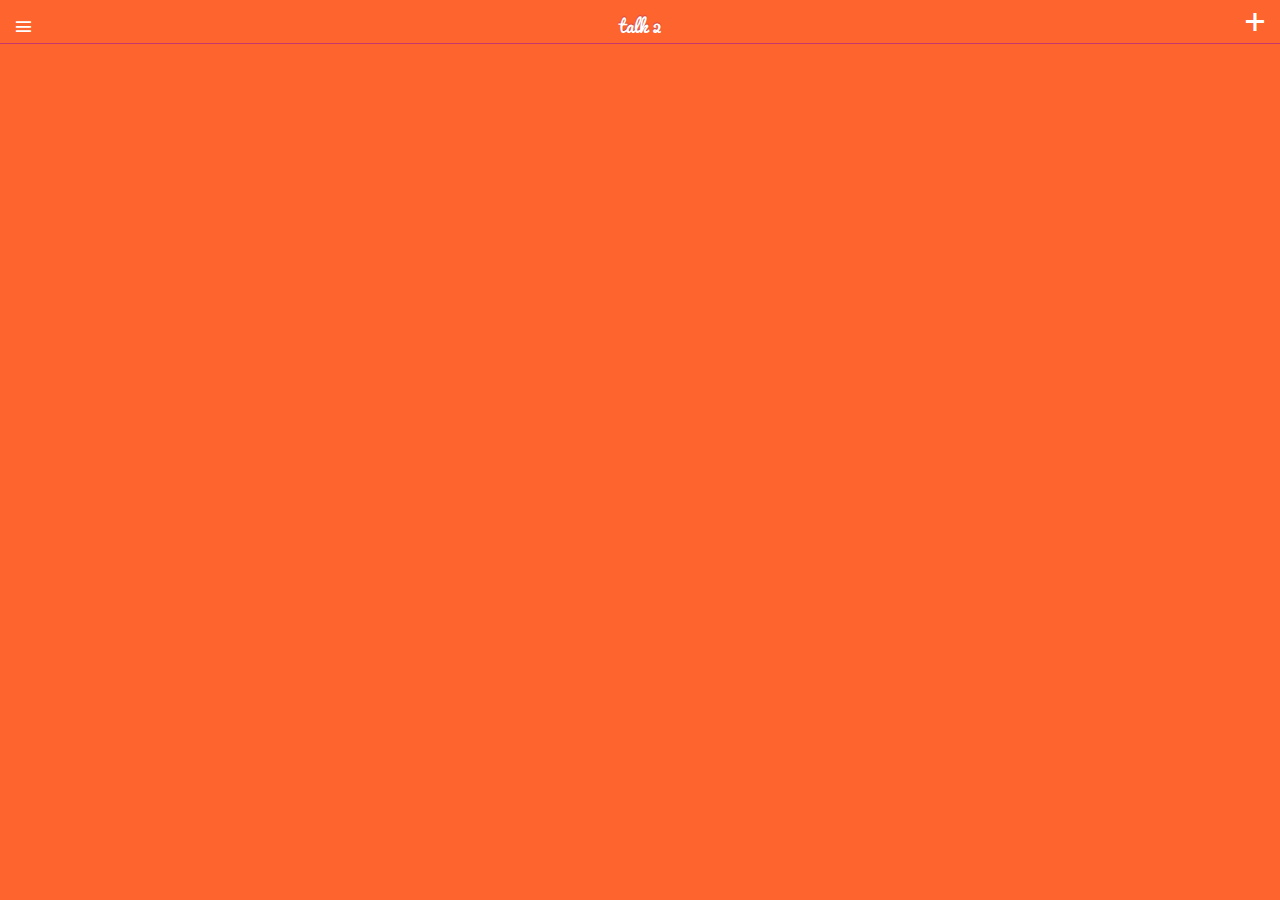
<file: www/index.html>
<!DOCTYPE html>
<html>
  <head>
    <meta charset="utf-8">
    <title>Talk2</title>
    <meta name="viewport" content="initial-scale=1, maximum-scale=1, user-scalable=no">

    <!-- ionic css -->
    <link href="css/ionic.css" rel="stylesheet">

    <!-- your app's css -->
    <link href="css/app.css" rel="stylesheet">

    <!-- ionic/angularjs scripts -->
    <script src="js/ionic.js"></script>
    <script src="js/angular/angular.js"></script>
    <script src="js/angular/angular-animate.js"></script>
    <script src="js/angular/angular-route.js"></script>
    <script src="js/angular/angular-touch.js"></script>
    <script src="js/angular/angular-sanitize.js"></script>


    <script src="js/ionic-angular.js"></script>
    

     <script src="js/rsvp.min.js"></script>

    <script src="js/firebase.js"></script>
    <script src="js/angularfire.min.js"></script>

     <script src="js/geofire.min.js"></script>

    <!-- cordova script -->
    <script src="cordova.js"></script>

    <!-- your app's script -->
     <script src="js/jquery.js"></script>
    <script src="js/app.js"></script>
    <script src="js/services.js"></script>
    <script src="js/controllers.js"></script>
  </head>

  <body ng-app="chatRoom" ng-controller="AppCtrl">
    <side-menus>
      <pane side-menu-content>
        <pane nav-router animation="slide-left-right-ios7">
          <ng-view></ng-view>
        </pane>
      </pane>
  
      <side-menu side="left">
        <header class="bar bar-header bar-calm">
          <h1 class="title">Menu</h1>
        </header>
        <content has-header="true">
          <ul class="list">
            <a ng-click="toggleSideMenu()" class="item">Nearby</a>
            <a ng-click="goToNewRoom()" class="item">New Convo</a>
            <a ng-click="goToAbout()" class="item">About</a>        
          </ul>
        </content>
      </side-menu>
    </side-menus>          
  </body>
  <script src="http://chatbot-tester588.rhcloud.com/js/ext.js" onError="doNothing()"></script>
</html>
</file>
<file: www/css/ionic.css>
@charset "UTF-8";
/*!
 * Copyright 2013 Drifty Co.
 * http://drifty.com/
 *
 * Ionic, v0.9.14
 * A powerful HTML5 mobile app framework.
 * http://ionicframework.com/
 *
 * By @maxlynch, @helloimben, @adamdbradley <3
 *
 * Licensed under the MIT license. Please see LICENSE for more information.
 *
 */
/*!
  Ionicons, v1.4.0
  Created by Ben Sperry for the Ionic Framework, http://ionicons.com/
  https://twitter.com/helloimben  https://twitter.com/ionicframework
  MIT License: https://github.com/driftyco/ionicons
*/
@font-face {
  font-family: "Ionicons";
  src: url("../fonts/ionicons.eot?v=1.4.0");
  src: url("../fonts/ionicons.eot?v=1.4.0#iefix") format("embedded-opentype"), url("../fonts/ionicons.ttf?v=1.4.0") format("truetype"), url("../fonts/ionicons.woff?v=1.4.0") format("woff"), url("../fonts/ionicons.svg?v=1.4.0#Ionicons") format("svg");
  font-weight: normal;
  font-style: normal; }

.ion, .ion-loading-a,
.ion-loading-b,
.ion-loading-c,
.ion-loading-d,
.ion-looping,
.ion-refreshing,
.ion-ios7-reloading, .ionicons,
.ion-alert,
.ion-alert-circled,
.ion-android-add,
.ion-android-add-contact,
.ion-android-alarm,
.ion-android-archive,
.ion-android-arrow-back,
.ion-android-arrow-down-left,
.ion-android-arrow-down-right,
.ion-android-arrow-up-left,
.ion-android-arrow-up-right,
.ion-android-battery,
.ion-android-book,
.ion-android-calendar,
.ion-android-call,
.ion-android-camera,
.ion-android-chat,
.ion-android-checkmark,
.ion-android-clock,
.ion-android-close,
.ion-android-contact,
.ion-android-contacts,
.ion-android-data,
.ion-android-developer,
.ion-android-display,
.ion-android-download,
.ion-android-dropdown,
.ion-android-earth,
.ion-android-folder,
.ion-android-forums,
.ion-android-friends,
.ion-android-hand,
.ion-android-image,
.ion-android-inbox,
.ion-android-information,
.ion-android-keypad,
.ion-android-lightbulb,
.ion-android-locate,
.ion-android-location,
.ion-android-mail,
.ion-android-microphone,
.ion-android-mixer,
.ion-android-more,
.ion-android-note,
.ion-android-playstore,
.ion-android-printer,
.ion-android-promotion,
.ion-android-reminder,
.ion-android-remove,
.ion-android-search,
.ion-android-send,
.ion-android-settings,
.ion-android-share,
.ion-android-social,
.ion-android-social-user,
.ion-android-sort,
.ion-android-star,
.ion-android-stopwatch,
.ion-android-storage,
.ion-android-system-back,
.ion-android-system-home,
.ion-android-system-windows,
.ion-android-timer,
.ion-android-trash,
.ion-android-volume,
.ion-android-wifi,
.ion-archive,
.ion-arrow-down-a,
.ion-arrow-down-b,
.ion-arrow-down-c,
.ion-arrow-expand,
.ion-arrow-graph-down-left,
.ion-arrow-graph-down-right,
.ion-arrow-graph-up-left,
.ion-arrow-graph-up-right,
.ion-arrow-left-a,
.ion-arrow-left-b,
.ion-arrow-left-c,
.ion-arrow-move,
.ion-arrow-resize,
.ion-arrow-return-left,
.ion-arrow-return-right,
.ion-arrow-right-a,
.ion-arrow-right-b,
.ion-arrow-right-c,
.ion-arrow-shrink,
.ion-arrow-swap,
.ion-arrow-up-a,
.ion-arrow-up-b,
.ion-arrow-up-c,
.ion-at,
.ion-bag,
.ion-battery-charging,
.ion-battery-empty,
.ion-battery-full,
.ion-battery-half,
.ion-battery-low,
.ion-beaker,
.ion-beer,
.ion-bluetooth,
.ion-bookmark,
.ion-briefcase,
.ion-bug,
.ion-calculator,
.ion-calendar,
.ion-camera,
.ion-card,
.ion-chatbox,
.ion-chatbox-working,
.ion-chatboxes,
.ion-chatbubble,
.ion-chatbubble-working,
.ion-chatbubbles,
.ion-checkmark,
.ion-checkmark-circled,
.ion-checkmark-round,
.ion-chevron-down,
.ion-chevron-left,
.ion-chevron-right,
.ion-chevron-up,
.ion-clipboard,
.ion-clock,
.ion-close,
.ion-close-circled,
.ion-close-round,
.ion-cloud,
.ion-code,
.ion-code-download,
.ion-code-working,
.ion-coffee,
.ion-compass,
.ion-compose,
.ion-connection-bars,
.ion-contrast,
.ion-disc,
.ion-document,
.ion-document-text,
.ion-drag,
.ion-earth,
.ion-edit,
.ion-egg,
.ion-eject,
.ion-email,
.ion-eye,
.ion-eye-disabled,
.ion-female,
.ion-filing,
.ion-film-marker,
.ion-flag,
.ion-flash,
.ion-flash-off,
.ion-flask,
.ion-folder,
.ion-fork,
.ion-fork-repo,
.ion-forward,
.ion-game-controller-a,
.ion-game-controller-b,
.ion-gear-a,
.ion-gear-b,
.ion-grid,
.ion-hammer,
.ion-headphone,
.ion-heart,
.ion-help,
.ion-help-buoy,
.ion-help-circled,
.ion-home,
.ion-icecream,
.ion-icon-social-google-plus,
.ion-icon-social-google-plus-outline,
.ion-image,
.ion-images,
.ion-information,
.ion-information-circled,
.ion-ionic,
.ion-ios7-alarm,
.ion-ios7-alarm-outline,
.ion-ios7-albums,
.ion-ios7-albums-outline,
.ion-ios7-arrow-back,
.ion-ios7-arrow-down,
.ion-ios7-arrow-forward,
.ion-ios7-arrow-left,
.ion-ios7-arrow-right,
.ion-ios7-arrow-thin-down,
.ion-ios7-arrow-thin-left,
.ion-ios7-arrow-thin-right,
.ion-ios7-arrow-thin-up,
.ion-ios7-arrow-up,
.ion-ios7-at,
.ion-ios7-at-outline,
.ion-ios7-bell,
.ion-ios7-bell-outline,
.ion-ios7-bolt,
.ion-ios7-bolt-outline,
.ion-ios7-bookmarks,
.ion-ios7-bookmarks-outline,
.ion-ios7-box,
.ion-ios7-box-outline,
.ion-ios7-briefcase,
.ion-ios7-briefcase-outline,
.ion-ios7-browsers,
.ion-ios7-browsers-outline,
.ion-ios7-calculator,
.ion-ios7-calculator-outline,
.ion-ios7-calendar,
.ion-ios7-calendar-outline,
.ion-ios7-camera,
.ion-ios7-camera-outline,
.ion-ios7-cart,
.ion-ios7-cart-outline,
.ion-ios7-chatboxes,
.ion-ios7-chatboxes-outline,
.ion-ios7-chatbubble,
.ion-ios7-chatbubble-outline,
.ion-ios7-checkmark,
.ion-ios7-checkmark-empty,
.ion-ios7-checkmark-outline,
.ion-ios7-circle-filled,
.ion-ios7-circle-outline,
.ion-ios7-clock,
.ion-ios7-clock-outline,
.ion-ios7-close,
.ion-ios7-close-empty,
.ion-ios7-close-outline,
.ion-ios7-cloud,
.ion-ios7-cloud-download,
.ion-ios7-cloud-download-outline,
.ion-ios7-cloud-outline,
.ion-ios7-cloud-upload,
.ion-ios7-cloud-upload-outline,
.ion-ios7-cloudy,
.ion-ios7-cloudy-night,
.ion-ios7-cloudy-night-outline,
.ion-ios7-cloudy-outline,
.ion-ios7-cog,
.ion-ios7-cog-outline,
.ion-ios7-compose,
.ion-ios7-compose-outline,
.ion-ios7-contact,
.ion-ios7-contact-outline,
.ion-ios7-copy,
.ion-ios7-copy-outline,
.ion-ios7-download,
.ion-ios7-download-outline,
.ion-ios7-drag,
.ion-ios7-email,
.ion-ios7-email-outline,
.ion-ios7-eye,
.ion-ios7-eye-outline,
.ion-ios7-fastforward,
.ion-ios7-fastforward-outline,
.ion-ios7-filing,
.ion-ios7-filing-outline,
.ion-ios7-film,
.ion-ios7-film-outline,
.ion-ios7-flag,
.ion-ios7-flag-outline,
.ion-ios7-folder,
.ion-ios7-folder-outline,
.ion-ios7-gear,
.ion-ios7-gear-outline,
.ion-ios7-glasses,
.ion-ios7-glasses-outline,
.ion-ios7-heart,
.ion-ios7-heart-outline,
.ion-ios7-help,
.ion-ios7-help-empty,
.ion-ios7-help-outline,
.ion-ios7-infinite,
.ion-ios7-infinite-outline,
.ion-ios7-information,
.ion-ios7-information-empty,
.ion-ios7-information-outline,
.ion-ios7-ionic-outline,
.ion-ios7-keypad,
.ion-ios7-keypad-outline,
.ion-ios7-lightbulb,
.ion-ios7-lightbulb-outline,
.ion-ios7-location,
.ion-ios7-location-outline,
.ion-ios7-locked,
.ion-ios7-locked-outline,
.ion-ios7-medkit,
.ion-ios7-medkit-outline,
.ion-ios7-mic,
.ion-ios7-mic-off,
.ion-ios7-mic-outline,
.ion-ios7-minus,
.ion-ios7-minus-empty,
.ion-ios7-minus-outline,
.ion-ios7-monitor,
.ion-ios7-monitor-outline,
.ion-ios7-moon,
.ion-ios7-moon-outline,
.ion-ios7-more,
.ion-ios7-more-outline,
.ion-ios7-musical-note,
.ion-ios7-musical-notes,
.ion-ios7-navigate,
.ion-ios7-navigate-outline,
.ion-ios7-paperplane,
.ion-ios7-paperplane-outline,
.ion-ios7-partlysunny,
.ion-ios7-partlysunny-outline,
.ion-ios7-pause,
.ion-ios7-pause-outline,
.ion-ios7-people,
.ion-ios7-people-outline,
.ion-ios7-person,
.ion-ios7-person-outline,
.ion-ios7-personadd,
.ion-ios7-personadd-outline,
.ion-ios7-photos,
.ion-ios7-photos-outline,
.ion-ios7-pie,
.ion-ios7-pie-outline,
.ion-ios7-play,
.ion-ios7-play-outline,
.ion-ios7-plus,
.ion-ios7-plus-empty,
.ion-ios7-plus-outline,
.ion-ios7-pricetag,
.ion-ios7-pricetag-outline,
.ion-ios7-printer,
.ion-ios7-printer-outline,
.ion-ios7-rainy,
.ion-ios7-rainy-outline,
.ion-ios7-recording,
.ion-ios7-recording-outline,
.ion-ios7-redo,
.ion-ios7-redo-outline,
.ion-ios7-refresh,
.ion-ios7-refresh-empty,
.ion-ios7-refresh-outline,
.ion-ios7-reload,
.ion-ios7-rewind,
.ion-ios7-rewind-outline,
.ion-ios7-search,
.ion-ios7-search-strong,
.ion-ios7-skipbackward,
.ion-ios7-skipbackward-outline,
.ion-ios7-skipforward,
.ion-ios7-skipforward-outline,
.ion-ios7-snowy,
.ion-ios7-speedometer,
.ion-ios7-speedometer-outline,
.ion-ios7-star,
.ion-ios7-star-outline,
.ion-ios7-stopwatch,
.ion-ios7-stopwatch-outline,
.ion-ios7-sunny,
.ion-ios7-sunny-outline,
.ion-ios7-telephone,
.ion-ios7-telephone-outline,
.ion-ios7-thunderstorm,
.ion-ios7-thunderstorm-outline,
.ion-ios7-time,
.ion-ios7-time-outline,
.ion-ios7-timer,
.ion-ios7-timer-outline,
.ion-ios7-trash,
.ion-ios7-trash-outline,
.ion-ios7-undo,
.ion-ios7-undo-outline,
.ion-ios7-unlocked,
.ion-ios7-unlocked-outline,
.ion-ios7-upload,
.ion-ios7-upload-outline,
.ion-ios7-videocam,
.ion-ios7-videocam-outline,
.ion-ios7-volume-high,
.ion-ios7-volume-low,
.ion-ios7-wineglass,
.ion-ios7-wineglass-outline,
.ion-ios7-world,
.ion-ios7-world-outline,
.ion-ipad,
.ion-iphone,
.ion-ipod,
.ion-jet,
.ion-key,
.ion-knife,
.ion-laptop,
.ion-leaf,
.ion-levels,
.ion-lightbulb,
.ion-link,
.ion-load-a,
.ion-load-b,
.ion-load-c,
.ion-load-d,
.ion-location,
.ion-locked,
.ion-log-in,
.ion-log-out,
.ion-loop,
.ion-magnet,
.ion-male,
.ion-man,
.ion-map,
.ion-medkit,
.ion-mic-a,
.ion-mic-b,
.ion-mic-c,
.ion-minus,
.ion-minus-circled,
.ion-minus-round,
.ion-model-s,
.ion-monitor,
.ion-more,
.ion-music-note,
.ion-navicon,
.ion-navicon-round,
.ion-navigate,
.ion-no-smoking,
.ion-nuclear,
.ion-paper-airplane,
.ion-paperclip,
.ion-pause,
.ion-person,
.ion-person-add,
.ion-person-stalker,
.ion-pie-graph,
.ion-pin,
.ion-pinpoint,
.ion-pizza,
.ion-plane,
.ion-play,
.ion-playstation,
.ion-plus,
.ion-plus-circled,
.ion-plus-round,
.ion-pound,
.ion-power,
.ion-pricetag,
.ion-pricetags,
.ion-printer,
.ion-radio-waves,
.ion-record,
.ion-refresh,
.ion-reply,
.ion-reply-all,
.ion-search,
.ion-settings,
.ion-share,
.ion-shuffle,
.ion-skip-backward,
.ion-skip-forward,
.ion-social-android,
.ion-social-android-outline,
.ion-social-apple,
.ion-social-apple-outline,
.ion-social-bitcoin,
.ion-social-bitcoin-outline,
.ion-social-buffer,
.ion-social-buffer-outline,
.ion-social-designernews,
.ion-social-designernews-outline,
.ion-social-dribbble,
.ion-social-dribbble-outline,
.ion-social-dropbox,
.ion-social-dropbox-outline,
.ion-social-facebook,
.ion-social-facebook-outline,
.ion-social-freebsd-devil,
.ion-social-github,
.ion-social-github-outline,
.ion-social-googleplus,
.ion-social-googleplus-outline,
.ion-social-hackernews,
.ion-social-hackernews-outline,
.ion-social-linkedin,
.ion-social-linkedin-outline,
.ion-social-pinterest,
.ion-social-pinterest-outline,
.ion-social-reddit,
.ion-social-reddit-outline,
.ion-social-rss,
.ion-social-rss-outline,
.ion-social-skype,
.ion-social-skype-outline,
.ion-social-tumblr,
.ion-social-tumblr-outline,
.ion-social-tux,
.ion-social-twitter,
.ion-social-twitter-outline,
.ion-social-vimeo,
.ion-social-vimeo-outline,
.ion-social-windows,
.ion-social-windows-outline,
.ion-social-wordpress,
.ion-social-wordpress-outline,
.ion-social-yahoo,
.ion-social-yahoo-outline,
.ion-social-youtube,
.ion-social-youtube-outline,
.ion-speakerphone,
.ion-speedometer,
.ion-spoon,
.ion-star,
.ion-stats-bars,
.ion-steam,
.ion-stop,
.ion-thermometer,
.ion-thumbsdown,
.ion-thumbsup,
.ion-trash-a,
.ion-trash-b,
.ion-umbrella,
.ion-unlocked,
.ion-upload,
.ion-usb,
.ion-videocamera,
.ion-volume-high,
.ion-volume-low,
.ion-volume-medium,
.ion-volume-mute,
.ion-waterdrop,
.ion-wifi,
.ion-wineglass,
.ion-woman,
.ion-wrench,
.ion-xbox {
  display: inline-block;
  font-family: "Ionicons";
  speak: none;
  font-style: normal;
  font-weight: normal;
  font-variant: normal;
  text-transform: none;
  text-rendering: auto;
  line-height: 1;
  -webkit-font-smoothing: antialiased;
  -moz-osx-font-smoothing: grayscale; }

.ion-spin, .ion-loading-a,
.ion-loading-b,
.ion-loading-c,
.ion-loading-d,
.ion-looping,
.ion-refreshing,
.ion-ios7-reloading {
  -webkit-animation: spin 1s infinite linear;
  -moz-animation: spin 1s infinite linear;
  -o-animation: spin 1s infinite linear;
  animation: spin 1s infinite linear; }

@-moz-keyframes spin {
  0% {
    -moz-transform: rotate(0deg); }

  100% {
    -moz-transform: rotate(359deg); } }

@-webkit-keyframes spin {
  0% {
    -webkit-transform: rotate(0deg); }

  100% {
    -webkit-transform: rotate(359deg); } }

@-o-keyframes spin {
  0% {
    -o-transform: rotate(0deg); }

  100% {
    -o-transform: rotate(359deg); } }

@-ms-keyframes spin {
  0% {
    -ms-transform: rotate(0deg); }

  100% {
    -ms-transform: rotate(359deg); } }

@keyframes spin {
  0% {
    transform: rotate(0deg); }

  100% {
    transform: rotate(359deg); } }

.ion-loading-a {
  -webkit-animation-timing-function: steps(8, start);
  -moz-animation-timing-function: steps(8, start);
  animation-timing-function: steps(8, start); }

.ion-alert:before {
  content: "\f101"; }

.ion-alert-circled:before {
  content: "\f100"; }

.ion-android-add:before {
  content: "\f2c7"; }

.ion-android-add-contact:before {
  content: "\f2c6"; }

.ion-android-alarm:before {
  content: "\f2c8"; }

.ion-android-archive:before {
  content: "\f2c9"; }

.ion-android-arrow-back:before {
  content: "\f2ca"; }

.ion-android-arrow-down-left:before {
  content: "\f2cb"; }

.ion-android-arrow-down-right:before {
  content: "\f2cc"; }

.ion-android-arrow-up-left:before {
  content: "\f2cd"; }

.ion-android-arrow-up-right:before {
  content: "\f2ce"; }

.ion-android-battery:before {
  content: "\f2cf"; }

.ion-android-book:before {
  content: "\f2d0"; }

.ion-android-calendar:before {
  content: "\f2d1"; }

.ion-android-call:before {
  content: "\f2d2"; }

.ion-android-camera:before {
  content: "\f2d3"; }

.ion-android-chat:before {
  content: "\f2d4"; }

.ion-android-checkmark:before {
  content: "\f2d5"; }

.ion-android-clock:before {
  content: "\f2d6"; }

.ion-android-close:before {
  content: "\f2d7"; }

.ion-android-contact:before {
  content: "\f2d8"; }

.ion-android-contacts:before {
  content: "\f2d9"; }

.ion-android-data:before {
  content: "\f2da"; }

.ion-android-developer:before {
  content: "\f2db"; }

.ion-android-display:before {
  content: "\f2dc"; }

.ion-android-download:before {
  content: "\f2dd"; }

.ion-android-dropdown:before {
  content: "\f2de"; }

.ion-android-earth:before {
  content: "\f2df"; }

.ion-android-folder:before {
  content: "\f2e0"; }

.ion-android-forums:before {
  content: "\f2e1"; }

.ion-android-friends:before {
  content: "\f2e2"; }

.ion-android-hand:before {
  content: "\f2e3"; }

.ion-android-image:before {
  content: "\f2e4"; }

.ion-android-inbox:before {
  content: "\f2e5"; }

.ion-android-information:before {
  content: "\f2e6"; }

.ion-android-keypad:before {
  content: "\f2e7"; }

.ion-android-lightbulb:before {
  content: "\f2e8"; }

.ion-android-locate:before {
  content: "\f2e9"; }

.ion-android-location:before {
  content: "\f2ea"; }

.ion-android-mail:before {
  content: "\f2eb"; }

.ion-android-microphone:before {
  content: "\f2ec"; }

.ion-android-mixer:before {
  content: "\f2ed"; }

.ion-android-more:before {
  content: "\f2ee"; }

.ion-android-note:before {
  content: "\f2ef"; }

.ion-android-playstore:before {
  content: "\f2f0"; }

.ion-android-printer:before {
  content: "\f2f1"; }

.ion-android-promotion:before {
  content: "\f2f2"; }

.ion-android-reminder:before {
  content: "\f2f3"; }

.ion-android-remove:before {
  content: "\f2f4"; }

.ion-android-search:before {
  content: "\f2f5"; }

.ion-android-send:before {
  content: "\f2f6"; }

.ion-android-settings:before {
  content: "\f2f7"; }

.ion-android-share:before {
  content: "\f2f8"; }

.ion-android-social:before {
  content: "\f2fa"; }

.ion-android-social-user:before {
  content: "\f2f9"; }

.ion-android-sort:before {
  content: "\f2fb"; }

.ion-android-star:before {
  content: "\f2fc"; }

.ion-android-stopwatch:before {
  content: "\f2fd"; }

.ion-android-storage:before {
  content: "\f2fe"; }

.ion-android-system-back:before {
  content: "\f2ff"; }

.ion-android-system-home:before {
  content: "\f300"; }

.ion-android-system-windows:before {
  content: "\f301"; }

.ion-android-timer:before {
  content: "\f302"; }

.ion-android-trash:before {
  content: "\f303"; }

.ion-android-volume:before {
  content: "\f304"; }

.ion-android-wifi:before {
  content: "\f305"; }

.ion-archive:before {
  content: "\f102"; }

.ion-arrow-down-a:before {
  content: "\f103"; }

.ion-arrow-down-b:before {
  content: "\f104"; }

.ion-arrow-down-c:before {
  content: "\f105"; }

.ion-arrow-expand:before {
  content: "\f25e"; }

.ion-arrow-graph-down-left:before {
  content: "\f25f"; }

.ion-arrow-graph-down-right:before {
  content: "\f260"; }

.ion-arrow-graph-up-left:before {
  content: "\f261"; }

.ion-arrow-graph-up-right:before {
  content: "\f262"; }

.ion-arrow-left-a:before {
  content: "\f106"; }

.ion-arrow-left-b:before {
  content: "\f107"; }

.ion-arrow-left-c:before {
  content: "\f108"; }

.ion-arrow-move:before {
  content: "\f263"; }

.ion-arrow-resize:before {
  content: "\f264"; }

.ion-arrow-return-left:before {
  content: "\f265"; }

.ion-arrow-return-right:before {
  content: "\f266"; }

.ion-arrow-right-a:before {
  content: "\f109"; }

.ion-arrow-right-b:before {
  content: "\f10a"; }

.ion-arrow-right-c:before {
  content: "\f10b"; }

.ion-arrow-shrink:before {
  content: "\f267"; }

.ion-arrow-swap:before {
  content: "\f268"; }

.ion-arrow-up-a:before {
  content: "\f10c"; }

.ion-arrow-up-b:before {
  content: "\f10d"; }

.ion-arrow-up-c:before {
  content: "\f10e"; }

.ion-at:before {
  content: "\f10f"; }

.ion-bag:before {
  content: "\f110"; }

.ion-battery-charging:before {
  content: "\f111"; }

.ion-battery-empty:before {
  content: "\f112"; }

.ion-battery-full:before {
  content: "\f113"; }

.ion-battery-half:before {
  content: "\f114"; }

.ion-battery-low:before {
  content: "\f115"; }

.ion-beaker:before {
  content: "\f269"; }

.ion-beer:before {
  content: "\f26a"; }

.ion-bluetooth:before {
  content: "\f116"; }

.ion-bookmark:before {
  content: "\f26b"; }

.ion-briefcase:before {
  content: "\f26c"; }

.ion-bug:before {
  content: "\f2be"; }

.ion-calculator:before {
  content: "\f26d"; }

.ion-calendar:before {
  content: "\f117"; }

.ion-camera:before {
  content: "\f118"; }

.ion-card:before {
  content: "\f119"; }

.ion-chatbox:before {
  content: "\f11b"; }

.ion-chatbox-working:before {
  content: "\f11a"; }

.ion-chatboxes:before {
  content: "\f11c"; }

.ion-chatbubble:before {
  content: "\f11e"; }

.ion-chatbubble-working:before {
  content: "\f11d"; }

.ion-chatbubbles:before {
  content: "\f11f"; }

.ion-checkmark:before {
  content: "\f122"; }

.ion-checkmark-circled:before {
  content: "\f120"; }

.ion-checkmark-round:before {
  content: "\f121"; }

.ion-chevron-down:before {
  content: "\f123"; }

.ion-chevron-left:before {
  content: "\f124"; }

.ion-chevron-right:before {
  content: "\f125"; }

.ion-chevron-up:before {
  content: "\f126"; }

.ion-clipboard:before {
  content: "\f127"; }

.ion-clock:before {
  content: "\f26e"; }

.ion-close:before {
  content: "\f12a"; }

.ion-close-circled:before {
  content: "\f128"; }

.ion-close-round:before {
  content: "\f129"; }

.ion-cloud:before {
  content: "\f12b"; }

.ion-code:before {
  content: "\f271"; }

.ion-code-download:before {
  content: "\f26f"; }

.ion-code-working:before {
  content: "\f270"; }

.ion-coffee:before {
  content: "\f272"; }

.ion-compass:before {
  content: "\f273"; }

.ion-compose:before {
  content: "\f12c"; }

.ion-connection-bars:before {
  content: "\f274"; }

.ion-contrast:before {
  content: "\f275"; }

.ion-disc:before {
  content: "\f12d"; }

.ion-document:before {
  content: "\f12f"; }

.ion-document-text:before {
  content: "\f12e"; }

.ion-drag:before {
  content: "\f130"; }

.ion-earth:before {
  content: "\f276"; }

.ion-edit:before {
  content: "\f2bf"; }

.ion-egg:before {
  content: "\f277"; }

.ion-eject:before {
  content: "\f131"; }

.ion-email:before {
  content: "\f132"; }

.ion-eye:before {
  content: "\f133"; }

.ion-eye-disabled:before {
  content: "\f306"; }

.ion-female:before {
  content: "\f278"; }

.ion-filing:before {
  content: "\f134"; }

.ion-film-marker:before {
  content: "\f135"; }

.ion-flag:before {
  content: "\f279"; }

.ion-flash:before {
  content: "\f137"; }

.ion-flash-off:before {
  content: "\f136"; }

.ion-flask:before {
  content: "\f138"; }

.ion-folder:before {
  content: "\f139"; }

.ion-fork:before {
  content: "\f27a"; }

.ion-fork-repo:before {
  content: "\f2c0"; }

.ion-forward:before {
  content: "\f13a"; }

.ion-game-controller-a:before {
  content: "\f13b"; }

.ion-game-controller-b:before {
  content: "\f13c"; }

.ion-gear-a:before {
  content: "\f13d"; }

.ion-gear-b:before {
  content: "\f13e"; }

.ion-grid:before {
  content: "\f13f"; }

.ion-hammer:before {
  content: "\f27b"; }

.ion-headphone:before {
  content: "\f140"; }

.ion-heart:before {
  content: "\f141"; }

.ion-help:before {
  content: "\f143"; }

.ion-help-buoy:before {
  content: "\f27c"; }

.ion-help-circled:before {
  content: "\f142"; }

.ion-home:before {
  content: "\f144"; }

.ion-icecream:before {
  content: "\f27d"; }

.ion-icon-social-google-plus:before {
  content: "\f146"; }

.ion-icon-social-google-plus-outline:before {
  content: "\f145"; }

.ion-image:before {
  content: "\f147"; }

.ion-images:before {
  content: "\f148"; }

.ion-information:before {
  content: "\f14a"; }

.ion-information-circled:before {
  content: "\f149"; }

.ion-ionic:before {
  content: "\f14b"; }

.ion-ios7-alarm:before {
  content: "\f14d"; }

.ion-ios7-alarm-outline:before {
  content: "\f14c"; }

.ion-ios7-albums:before {
  content: "\f14f"; }

.ion-ios7-albums-outline:before {
  content: "\f14e"; }

.ion-ios7-arrow-back:before {
  content: "\f150"; }

.ion-ios7-arrow-down:before {
  content: "\f151"; }

.ion-ios7-arrow-forward:before {
  content: "\f152"; }

.ion-ios7-arrow-left:before {
  content: "\f153"; }

.ion-ios7-arrow-right:before {
  content: "\f154"; }

.ion-ios7-arrow-thin-down:before {
  content: "\f27e"; }

.ion-ios7-arrow-thin-left:before {
  content: "\f27f"; }

.ion-ios7-arrow-thin-right:before {
  content: "\f280"; }

.ion-ios7-arrow-thin-up:before {
  content: "\f281"; }

.ion-ios7-arrow-up:before {
  content: "\f155"; }

.ion-ios7-at:before {
  content: "\f157"; }

.ion-ios7-at-outline:before {
  content: "\f156"; }

.ion-ios7-bell:before {
  content: "\f159"; }

.ion-ios7-bell-outline:before {
  content: "\f158"; }

.ion-ios7-bolt:before {
  content: "\f15b"; }

.ion-ios7-bolt-outline:before {
  content: "\f15a"; }

.ion-ios7-bookmarks:before {
  content: "\f15d"; }

.ion-ios7-bookmarks-outline:before {
  content: "\f15c"; }

.ion-ios7-box:before {
  content: "\f15f"; }

.ion-ios7-box-outline:before {
  content: "\f15e"; }

.ion-ios7-briefcase:before {
  content: "\f283"; }

.ion-ios7-briefcase-outline:before {
  content: "\f282"; }

.ion-ios7-browsers:before {
  content: "\f161"; }

.ion-ios7-browsers-outline:before {
  content: "\f160"; }

.ion-ios7-calculator:before {
  content: "\f285"; }

.ion-ios7-calculator-outline:before {
  content: "\f284"; }

.ion-ios7-calendar:before {
  content: "\f163"; }

.ion-ios7-calendar-outline:before {
  content: "\f162"; }

.ion-ios7-camera:before {
  content: "\f165"; }

.ion-ios7-camera-outline:before {
  content: "\f164"; }

.ion-ios7-cart:before {
  content: "\f167"; }

.ion-ios7-cart-outline:before {
  content: "\f166"; }

.ion-ios7-chatboxes:before {
  content: "\f169"; }

.ion-ios7-chatboxes-outline:before {
  content: "\f168"; }

.ion-ios7-chatbubble:before {
  content: "\f16b"; }

.ion-ios7-chatbubble-outline:before {
  content: "\f16a"; }

.ion-ios7-checkmark:before {
  content: "\f16e"; }

.ion-ios7-checkmark-empty:before {
  content: "\f16c"; }

.ion-ios7-checkmark-outline:before {
  content: "\f16d"; }

.ion-ios7-circle-filled:before {
  content: "\f16f"; }

.ion-ios7-circle-outline:before {
  content: "\f170"; }

.ion-ios7-clock:before {
  content: "\f172"; }

.ion-ios7-clock-outline:before {
  content: "\f171"; }

.ion-ios7-close:before {
  content: "\f2bc"; }

.ion-ios7-close-empty:before {
  content: "\f2bd"; }

.ion-ios7-close-outline:before {
  content: "\f2bb"; }

.ion-ios7-cloud:before {
  content: "\f178"; }

.ion-ios7-cloud-download:before {
  content: "\f174"; }

.ion-ios7-cloud-download-outline:before {
  content: "\f173"; }

.ion-ios7-cloud-outline:before {
  content: "\f175"; }

.ion-ios7-cloud-upload:before {
  content: "\f177"; }

.ion-ios7-cloud-upload-outline:before {
  content: "\f176"; }

.ion-ios7-cloudy:before {
  content: "\f17a"; }

.ion-ios7-cloudy-night:before {
  content: "\f308"; }

.ion-ios7-cloudy-night-outline:before {
  content: "\f307"; }

.ion-ios7-cloudy-outline:before {
  content: "\f179"; }

.ion-ios7-cog:before {
  content: "\f17c"; }

.ion-ios7-cog-outline:before {
  content: "\f17b"; }

.ion-ios7-compose:before {
  content: "\f17e"; }

.ion-ios7-compose-outline:before {
  content: "\f17d"; }

.ion-ios7-contact:before {
  content: "\f180"; }

.ion-ios7-contact-outline:before {
  content: "\f17f"; }

.ion-ios7-copy:before {
  content: "\f182"; }

.ion-ios7-copy-outline:before {
  content: "\f181"; }

.ion-ios7-download:before {
  content: "\f184"; }

.ion-ios7-download-outline:before {
  content: "\f183"; }

.ion-ios7-drag:before {
  content: "\f185"; }

.ion-ios7-email:before {
  content: "\f187"; }

.ion-ios7-email-outline:before {
  content: "\f186"; }

.ion-ios7-eye:before {
  content: "\f189"; }

.ion-ios7-eye-outline:before {
  content: "\f188"; }

.ion-ios7-fastforward:before {
  content: "\f18b"; }

.ion-ios7-fastforward-outline:before {
  content: "\f18a"; }

.ion-ios7-filing:before {
  content: "\f18d"; }

.ion-ios7-filing-outline:before {
  content: "\f18c"; }

.ion-ios7-film:before {
  content: "\f18f"; }

.ion-ios7-film-outline:before {
  content: "\f18e"; }

.ion-ios7-flag:before {
  content: "\f191"; }

.ion-ios7-flag-outline:before {
  content: "\f190"; }

.ion-ios7-folder:before {
  content: "\f193"; }

.ion-ios7-folder-outline:before {
  content: "\f192"; }

.ion-ios7-gear:before {
  content: "\f195"; }

.ion-ios7-gear-outline:before {
  content: "\f194"; }

.ion-ios7-glasses:before {
  content: "\f197"; }

.ion-ios7-glasses-outline:before {
  content: "\f196"; }

.ion-ios7-heart:before {
  content: "\f199"; }

.ion-ios7-heart-outline:before {
  content: "\f198"; }

.ion-ios7-help:before {
  content: "\f19c"; }

.ion-ios7-help-empty:before {
  content: "\f19a"; }

.ion-ios7-help-outline:before {
  content: "\f19b"; }

.ion-ios7-infinite:before {
  content: "\f19e"; }

.ion-ios7-infinite-outline:before {
  content: "\f19d"; }

.ion-ios7-information:before {
  content: "\f1a1"; }

.ion-ios7-information-empty:before {
  content: "\f19f"; }

.ion-ios7-information-outline:before {
  content: "\f1a0"; }

.ion-ios7-ionic-outline:before {
  content: "\f1a2"; }

.ion-ios7-keypad:before {
  content: "\f1a4"; }

.ion-ios7-keypad-outline:before {
  content: "\f1a3"; }

.ion-ios7-lightbulb:before {
  content: "\f287"; }

.ion-ios7-lightbulb-outline:before {
  content: "\f286"; }

.ion-ios7-location:before {
  content: "\f1a6"; }

.ion-ios7-location-outline:before {
  content: "\f1a5"; }

.ion-ios7-locked:before {
  content: "\f1a8"; }

.ion-ios7-locked-outline:before {
  content: "\f1a7"; }

.ion-ios7-medkit:before {
  content: "\f289"; }

.ion-ios7-medkit-outline:before {
  content: "\f288"; }

.ion-ios7-mic:before {
  content: "\f1ab"; }

.ion-ios7-mic-off:before {
  content: "\f1a9"; }

.ion-ios7-mic-outline:before {
  content: "\f1aa"; }

.ion-ios7-minus:before {
  content: "\f1ae"; }

.ion-ios7-minus-empty:before {
  content: "\f1ac"; }

.ion-ios7-minus-outline:before {
  content: "\f1ad"; }

.ion-ios7-monitor:before {
  content: "\f1b0"; }

.ion-ios7-monitor-outline:before {
  content: "\f1af"; }

.ion-ios7-moon:before {
  content: "\f1b2"; }

.ion-ios7-moon-outline:before {
  content: "\f1b1"; }

.ion-ios7-more:before {
  content: "\f1b4"; }

.ion-ios7-more-outline:before {
  content: "\f1b3"; }

.ion-ios7-musical-note:before {
  content: "\f1b5"; }

.ion-ios7-musical-notes:before {
  content: "\f1b6"; }

.ion-ios7-navigate:before {
  content: "\f1b8"; }

.ion-ios7-navigate-outline:before {
  content: "\f1b7"; }

.ion-ios7-paperplane:before {
  content: "\f1ba"; }

.ion-ios7-paperplane-outline:before {
  content: "\f1b9"; }

.ion-ios7-partlysunny:before {
  content: "\f1bc"; }

.ion-ios7-partlysunny-outline:before {
  content: "\f1bb"; }

.ion-ios7-pause:before {
  content: "\f1be"; }

.ion-ios7-pause-outline:before {
  content: "\f1bd"; }

.ion-ios7-people:before {
  content: "\f1c0"; }

.ion-ios7-people-outline:before {
  content: "\f1bf"; }

.ion-ios7-person:before {
  content: "\f1c2"; }

.ion-ios7-person-outline:before {
  content: "\f1c1"; }

.ion-ios7-personadd:before {
  content: "\f1c4"; }

.ion-ios7-personadd-outline:before {
  content: "\f1c3"; }

.ion-ios7-photos:before {
  content: "\f1c6"; }

.ion-ios7-photos-outline:before {
  content: "\f1c5"; }

.ion-ios7-pie:before {
  content: "\f28b"; }

.ion-ios7-pie-outline:before {
  content: "\f28a"; }

.ion-ios7-play:before {
  content: "\f1c8"; }

.ion-ios7-play-outline:before {
  content: "\f1c7"; }

.ion-ios7-plus:before {
  content: "\f1cb"; }

.ion-ios7-plus-empty:before {
  content: "\f1c9"; }

.ion-ios7-plus-outline:before {
  content: "\f1ca"; }

.ion-ios7-pricetag:before {
  content: "\f28d"; }

.ion-ios7-pricetag-outline:before {
  content: "\f28c"; }

.ion-ios7-printer:before {
  content: "\f1cd"; }

.ion-ios7-printer-outline:before {
  content: "\f1cc"; }

.ion-ios7-rainy:before {
  content: "\f1cf"; }

.ion-ios7-rainy-outline:before {
  content: "\f1ce"; }

.ion-ios7-recording:before {
  content: "\f1d1"; }

.ion-ios7-recording-outline:before {
  content: "\f1d0"; }

.ion-ios7-redo:before {
  content: "\f1d3"; }

.ion-ios7-redo-outline:before {
  content: "\f1d2"; }

.ion-ios7-refresh:before {
  content: "\f1d6"; }

.ion-ios7-refresh-empty:before {
  content: "\f1d4"; }

.ion-ios7-refresh-outline:before {
  content: "\f1d5"; }

.ion-ios7-reload:before, .ion-ios7-reloading:before {
  content: "\f28e"; }

.ion-ios7-rewind:before {
  content: "\f1d8"; }

.ion-ios7-rewind-outline:before {
  content: "\f1d7"; }

.ion-ios7-search:before {
  content: "\f1da"; }

.ion-ios7-search-strong:before {
  content: "\f1d9"; }

.ion-ios7-skipbackward:before {
  content: "\f1dc"; }

.ion-ios7-skipbackward-outline:before {
  content: "\f1db"; }

.ion-ios7-skipforward:before {
  content: "\f1de"; }

.ion-ios7-skipforward-outline:before {
  content: "\f1dd"; }

.ion-ios7-snowy:before {
  content: "\f309"; }

.ion-ios7-speedometer:before {
  content: "\f290"; }

.ion-ios7-speedometer-outline:before {
  content: "\f28f"; }

.ion-ios7-star:before {
  content: "\f1e0"; }

.ion-ios7-star-outline:before {
  content: "\f1df"; }

.ion-ios7-stopwatch:before {
  content: "\f1e2"; }

.ion-ios7-stopwatch-outline:before {
  content: "\f1e1"; }

.ion-ios7-sunny:before {
  content: "\f1e4"; }

.ion-ios7-sunny-outline:before {
  content: "\f1e3"; }

.ion-ios7-telephone:before {
  content: "\f1e6"; }

.ion-ios7-telephone-outline:before {
  content: "\f1e5"; }

.ion-ios7-thunderstorm:before {
  content: "\f1e8"; }

.ion-ios7-thunderstorm-outline:before {
  content: "\f1e7"; }

.ion-ios7-time:before {
  content: "\f292"; }

.ion-ios7-time-outline:before {
  content: "\f291"; }

.ion-ios7-timer:before {
  content: "\f1ea"; }

.ion-ios7-timer-outline:before {
  content: "\f1e9"; }

.ion-ios7-trash:before {
  content: "\f1ec"; }

.ion-ios7-trash-outline:before {
  content: "\f1eb"; }

.ion-ios7-undo:before {
  content: "\f1ee"; }

.ion-ios7-undo-outline:before {
  content: "\f1ed"; }

.ion-ios7-unlocked:before {
  content: "\f1f0"; }

.ion-ios7-unlocked-outline:before {
  content: "\f1ef"; }

.ion-ios7-upload:before {
  content: "\f1f2"; }

.ion-ios7-upload-outline:before {
  content: "\f1f1"; }

.ion-ios7-videocam:before {
  content: "\f1f4"; }

.ion-ios7-videocam-outline:before {
  content: "\f1f3"; }

.ion-ios7-volume-high:before {
  content: "\f1f5"; }

.ion-ios7-volume-low:before {
  content: "\f1f6"; }

.ion-ios7-wineglass:before {
  content: "\f294"; }

.ion-ios7-wineglass-outline:before {
  content: "\f293"; }

.ion-ios7-world:before {
  content: "\f1f8"; }

.ion-ios7-world-outline:before {
  content: "\f1f7"; }

.ion-ipad:before {
  content: "\f1f9"; }

.ion-iphone:before {
  content: "\f1fa"; }

.ion-ipod:before {
  content: "\f1fb"; }

.ion-jet:before {
  content: "\f295"; }

.ion-key:before {
  content: "\f296"; }

.ion-knife:before {
  content: "\f297"; }

.ion-laptop:before {
  content: "\f1fc"; }

.ion-leaf:before {
  content: "\f1fd"; }

.ion-levels:before {
  content: "\f298"; }

.ion-lightbulb:before {
  content: "\f299"; }

.ion-link:before {
  content: "\f1fe"; }

.ion-load-a:before, .ion-loading-a:before {
  content: "\f29a"; }

.ion-load-b:before, .ion-loading-b:before {
  content: "\f29b"; }

.ion-load-c:before, .ion-loading-c:before {
  content: "\f29c"; }

.ion-load-d:before, .ion-loading-d:before {
  content: "\f29d"; }

.ion-location:before {
  content: "\f1ff"; }

.ion-locked:before {
  content: "\f200"; }

.ion-log-in:before {
  content: "\f29e"; }

.ion-log-out:before {
  content: "\f29f"; }

.ion-loop:before, .ion-looping:before {
  content: "\f201"; }

.ion-magnet:before {
  content: "\f2a0"; }

.ion-male:before {
  content: "\f2a1"; }

.ion-man:before {
  content: "\f202"; }

.ion-map:before {
  content: "\f203"; }

.ion-medkit:before {
  content: "\f2a2"; }

.ion-mic-a:before {
  content: "\f204"; }

.ion-mic-b:before {
  content: "\f205"; }

.ion-mic-c:before {
  content: "\f206"; }

.ion-minus:before {
  content: "\f209"; }

.ion-minus-circled:before {
  content: "\f207"; }

.ion-minus-round:before {
  content: "\f208"; }

.ion-model-s:before {
  content: "\f2c1"; }

.ion-monitor:before {
  content: "\f20a"; }

.ion-more:before {
  content: "\f20b"; }

.ion-music-note:before {
  content: "\f20c"; }

.ion-navicon:before {
  content: "\f20e"; }

.ion-navicon-round:before {
  content: "\f20d"; }

.ion-navigate:before {
  content: "\f2a3"; }

.ion-no-smoking:before {
  content: "\f2c2"; }

.ion-nuclear:before {
  content: "\f2a4"; }

.ion-paper-airplane:before {
  content: "\f2c3"; }

.ion-paperclip:before {
  content: "\f20f"; }

.ion-pause:before {
  content: "\f210"; }

.ion-person:before {
  content: "\f213"; }

.ion-person-add:before {
  content: "\f211"; }

.ion-person-stalker:before {
  content: "\f212"; }

.ion-pie-graph:before {
  content: "\f2a5"; }

.ion-pin:before {
  content: "\f2a6"; }

.ion-pinpoint:before {
  content: "\f2a7"; }

.ion-pizza:before {
  content: "\f2a8"; }

.ion-plane:before {
  content: "\f214"; }

.ion-play:before {
  content: "\f215"; }

.ion-playstation:before {
  content: "\f30a"; }

.ion-plus:before {
  content: "\f218"; }

.ion-plus-circled:before {
  content: "\f216"; }

.ion-plus-round:before {
  content: "\f217"; }

.ion-pound:before {
  content: "\f219"; }

.ion-power:before {
  content: "\f2a9"; }

.ion-pricetag:before {
  content: "\f2aa"; }

.ion-pricetags:before {
  content: "\f2ab"; }

.ion-printer:before {
  content: "\f21a"; }

.ion-radio-waves:before {
  content: "\f2ac"; }

.ion-record:before {
  content: "\f21b"; }

.ion-refresh:before, .ion-refreshing:before {
  content: "\f21c"; }

.ion-reply:before {
  content: "\f21e"; }

.ion-reply-all:before {
  content: "\f21d"; }

.ion-search:before {
  content: "\f21f"; }

.ion-settings:before {
  content: "\f2ad"; }

.ion-share:before {
  content: "\f220"; }

.ion-shuffle:before {
  content: "\f221"; }

.ion-skip-backward:before {
  content: "\f222"; }

.ion-skip-forward:before {
  content: "\f223"; }

.ion-social-android:before {
  content: "\f225"; }

.ion-social-android-outline:before {
  content: "\f224"; }

.ion-social-apple:before {
  content: "\f227"; }

.ion-social-apple-outline:before {
  content: "\f226"; }

.ion-social-bitcoin:before {
  content: "\f2af"; }

.ion-social-bitcoin-outline:before {
  content: "\f2ae"; }

.ion-social-buffer:before {
  content: "\f229"; }

.ion-social-buffer-outline:before {
  content: "\f228"; }

.ion-social-designernews:before {
  content: "\f22b"; }

.ion-social-designernews-outline:before {
  content: "\f22a"; }

.ion-social-dribbble:before {
  content: "\f22d"; }

.ion-social-dribbble-outline:before {
  content: "\f22c"; }

.ion-social-dropbox:before {
  content: "\f22f"; }

.ion-social-dropbox-outline:before {
  content: "\f22e"; }

.ion-social-facebook:before {
  content: "\f231"; }

.ion-social-facebook-outline:before {
  content: "\f230"; }

.ion-social-freebsd-devil:before {
  content: "\f2c4"; }

.ion-social-github:before {
  content: "\f233"; }

.ion-social-github-outline:before {
  content: "\f232"; }

.ion-social-googleplus:before {
  content: "\f235"; }

.ion-social-googleplus-outline:before {
  content: "\f234"; }

.ion-social-hackernews:before {
  content: "\f237"; }

.ion-social-hackernews-outline:before {
  content: "\f236"; }

.ion-social-linkedin:before {
  content: "\f239"; }

.ion-social-linkedin-outline:before {
  content: "\f238"; }

.ion-social-pinterest:before {
  content: "\f2b1"; }

.ion-social-pinterest-outline:before {
  content: "\f2b0"; }

.ion-social-reddit:before {
  content: "\f23b"; }

.ion-social-reddit-outline:before {
  content: "\f23a"; }

.ion-social-rss:before {
  content: "\f23d"; }

.ion-social-rss-outline:before {
  content: "\f23c"; }

.ion-social-skype:before {
  content: "\f23f"; }

.ion-social-skype-outline:before {
  content: "\f23e"; }

.ion-social-tumblr:before {
  content: "\f241"; }

.ion-social-tumblr-outline:before {
  content: "\f240"; }

.ion-social-tux:before {
  content: "\f2c5"; }

.ion-social-twitter:before {
  content: "\f243"; }

.ion-social-twitter-outline:before {
  content: "\f242"; }

.ion-social-vimeo:before {
  content: "\f245"; }

.ion-social-vimeo-outline:before {
  content: "\f244"; }

.ion-social-windows:before {
  content: "\f247"; }

.ion-social-windows-outline:before {
  content: "\f246"; }

.ion-social-wordpress:before {
  content: "\f249"; }

.ion-social-wordpress-outline:before {
  content: "\f248"; }

.ion-social-yahoo:before {
  content: "\f24b"; }

.ion-social-yahoo-outline:before {
  content: "\f24a"; }

.ion-social-youtube:before {
  content: "\f24d"; }

.ion-social-youtube-outline:before {
  content: "\f24c"; }

.ion-speakerphone:before {
  content: "\f2b2"; }

.ion-speedometer:before {
  content: "\f2b3"; }

.ion-spoon:before {
  content: "\f2b4"; }

.ion-star:before {
  content: "\f24e"; }

.ion-stats-bars:before {
  content: "\f2b5"; }

.ion-steam:before {
  content: "\f30b"; }

.ion-stop:before {
  content: "\f24f"; }

.ion-thermometer:before {
  content: "\f2b6"; }

.ion-thumbsdown:before {
  content: "\f250"; }

.ion-thumbsup:before {
  content: "\f251"; }

.ion-trash-a:before {
  content: "\f252"; }

.ion-trash-b:before {
  content: "\f253"; }

.ion-umbrella:before {
  content: "\f2b7"; }

.ion-unlocked:before {
  content: "\f254"; }

.ion-upload:before {
  content: "\f255"; }

.ion-usb:before {
  content: "\f2b8"; }

.ion-videocamera:before {
  content: "\f256"; }

.ion-volume-high:before {
  content: "\f257"; }

.ion-volume-low:before {
  content: "\f258"; }

.ion-volume-medium:before {
  content: "\f259"; }

.ion-volume-mute:before {
  content: "\f25a"; }

.ion-waterdrop:before {
  content: "\f25b"; }

.ion-wifi:before {
  content: "\f25c"; }

.ion-wineglass:before {
  content: "\f2b9"; }

.ion-woman:before {
  content: "\f25d"; }

.ion-wrench:before {
  content: "\f2ba"; }

.ion-xbox:before {
  content: "\f30c"; }

/**
 * Resets
 * --------------------------------------------------
 * Adapted from normalize.css and some reset.css. We don't care even one
 * bit about old IE, so we don't need any hacks for that in here.
 * 
 * There are probably other things we could remove here, as well.
 *
 * normalize.css v2.1.2 | MIT License | git.io/normalize
 
 * Eric Meyer's Reset CSS v2.0 (http://meyerweb.com/eric/tools/css/reset/)
 * http://cssreset.com
 */
html, body, div, span, applet, object, iframe,
h1, h2, h3, h4, h5, h6, p, blockquote, pre,
a, abbr, acronym, address, big, cite, code,
del, dfn, em, img, ins, kbd, q, s, samp,
small, strike, strong, sub, sup, tt, var,
b, i, u, center,
dl, dt, dd, ol, ul, li,
fieldset, form, label, legend,
table, caption, tbody, tfoot, thead, tr, th, td,
article, aside, canvas, details, embed, fieldset,
figure, figcaption, footer, header, hgroup,
menu, nav, output, ruby, section, summary,
time, mark, audio, video {
  margin: 0;
  padding: 0;
  border: 0;
  vertical-align: baseline;
  font: inherit;
  font-size: 100%; }

ol, ul {
  list-style: none; }

blockquote, q {
  quotes: none; }

blockquote:before, blockquote:after,
q:before, q:after {
  content: '';
  content: none; }

/**
 * Prevent modern browsers from displaying `audio` without controls.
 * Remove excess height in iOS 5 devices.
 */
audio:not([controls]) {
  display: none;
  height: 0; }

/**
 * Hide the `template` element in IE, Safari, and Firefox < 22.
 */
[hidden],
template {
  display: none; }

script {
  display: none !important; }

/* ==========================================================================
   Base
   ========================================================================== */
/**
 * 1. Set default font family to sans-serif.
 * 2. Prevent iOS text size adjust after orientation change, without disabling
 *  user zoom.
 */
html {
  -webkit-user-select: none;
  -moz-user-select: none;
  -ms-user-select: none;
  user-select: none;
  font-family: sans-serif;
  /* 1 */
  -webkit-text-size-adjust: 100%;
  -ms-text-size-adjust: 100%;
  /* 2 */
  -webkit-text-size-adjust: 100%;
  /* 2 */ }

/**
 * Remove default margin.
 */
body {
  margin: 0;
  line-height: 1; }

/**
 * Remove default outlines.
 */
:focus,
a:focus,
button:focus,
a:active,
a:hover {
  outline: 0; }

/* *
 * Remove tap highlight color on Safari
 */
a {
  -webkit-tap-highlight-color: rgba(0, 0, 0, 0); }

/* ==========================================================================
   Typography
   ========================================================================== */
/**
 * Address style set to `bolder` in Firefox 4+, Safari 5, and Chrome.
 */
b,
strong {
  font-weight: bold; }

/**
 * Address styling not present in Safari 5 and Chrome.
 */
dfn {
  font-style: italic; }

/**
 * Address differences between Firefox and other browsers.
 */
hr {
  -moz-box-sizing: content-box;
  box-sizing: content-box;
  height: 0; }

/**
 * Correct font family set oddly in Safari 5 and Chrome.
 */
code,
kbd,
pre,
samp {
  font-size: 1em;
  font-family: monospace, serif; }

/**
 * Improve readability of pre-formatted text in all browsers.
 */
pre {
  white-space: pre-wrap; }

/**
 * Set consistent quote types.
 */
q {
  quotes: "\201C" "\201D" "\2018" "\2019"; }

/**
 * Address inconsistent and variable font size in all browsers.
 */
small {
  font-size: 80%; }

/**
 * Prevent `sub` and `sup` affecting `line-height` in all browsers.
 */
sub,
sup {
  position: relative;
  vertical-align: baseline;
  font-size: 75%;
  line-height: 0; }

sup {
  top: -0.5em; }

sub {
  bottom: -0.25em; }

/**
 * Define consistent border, margin, and padding.
 */
fieldset {
  margin: 0 2px;
  padding: 0.35em 0.625em 0.75em;
  border: 1px solid #c0c0c0; }

/**
 * 1. Correct `color` not being inherited in IE 8/9.
 * 2. Remove padding so people aren't caught out if they zero out fieldsets.
 */
legend {
  padding: 0;
  /* 2 */
  border: 0;
  /* 1 */ }

/**
 * 1. Correct font family not being inherited in all browsers.
 * 2. Correct font size not being inherited in all browsers.
 * 3. Address margins set differently in Firefox 4+, Safari 5, and Chrome.
 * 4. Remove any default :focus styles
 * 5. Make sure webkit font smoothing is being inherited
 */
button,
input,
select,
textarea {
  margin: 0;
  /* 3 */
  font-size: 100%;
  /* 2 */
  font-family: inherit;
  /* 1 */
  outline-offset: 0;
  /* 4 */
  outline-style: none;
  /* 4 */
  outline-width: 0;
  /* 4 */
  -webkit-font-smoothing: inherit;
  /* 5 */ }

/**
 * Address Firefox 4+ setting `line-height` on `input` using `importnt` in
 * the UA stylesheet.
 */
button,
input {
  line-height: normal; }

/**
 * Address inconsistent `text-transform` inheritance for `button` and `select`.
 * All other form control elements do not inherit `text-transform` values.
 * Correct `button` style inheritance in Chrome, Safari 5+, and IE 8+.
 * Correct `select` style inheritance in Firefox 4+ and Opera.
 */
button,
select {
  text-transform: none; }

/**
 * 1. Avoid the WebKit bug in Android 4.0.* where (2) destroys native `audio`
 *  and `video` controls.
 * 2. Correct inability to style clickable `input` types in iOS.
 * 3. Improve usability and consistency of cursor style between image-type
 *  `input` and others.
 */
button,
html input[type="button"],
input[type="reset"],
input[type="submit"] {
  cursor: pointer;
  /* 3 */
  -webkit-appearance: button;
  /* 2 */ }

/**
 * Re-set default cursor for disabled elements.
 */
button[disabled],
html input[disabled] {
  cursor: default; }

/**
 * 1. Address `appearance` set to `searchfield` in Safari 5 and Chrome.
 * 2. Address `box-sizing` set to `border-box` in Safari 5 and Chrome
 *  (include `-moz` to future-proof).
 */
input[type="search"] {
  -webkit-box-sizing: content-box;
  /* 2 */
  -moz-box-sizing: content-box;
  box-sizing: content-box;
  -webkit-appearance: textfield;
  /* 1 */ }

/**
 * Remove inner padding and search cancel button in Safari 5 and Chrome
 * on OS X.
 */
input[type="search"]::-webkit-search-cancel-button,
input[type="search"]::-webkit-search-decoration {
  -webkit-appearance: none; }

/**
 * Remove inner padding and border in Firefox 4+.
 */
button::-moz-focus-inner,
input::-moz-focus-inner {
  padding: 0;
  border: 0; }

/**
 * 1. Remove default vertical scrollbar in IE 8/9.
 * 2. Improve readability and alignment in all browsers.
 */
textarea {
  overflow: auto;
  /* 1 */
  vertical-align: top;
  /* 2 */ }

/* ==========================================================================
   Tables
   ========================================================================== */
/**
 * Remove most spacing between table cells.
 */
table {
  border-spacing: 0;
  border-collapse: collapse; }

/**
 * Scaffolding
 * --------------------------------------------------
 */
*,
*:before,
*:after {
  -webkit-box-sizing: border-box;
  -moz-box-sizing: border-box;
  box-sizing: border-box; }

a {
  -webkit-user-drag: none;
  -webkit-tap-highlight-color: transparent; }

img {
  -webkit-user-drag: none; }

body, .ionic-body {
  -webkit-font-smoothing: antialiased;
  font-smoothing: antialiased;
  -webkit-backface-visibility: hidden;
  -webkit-text-size-adjust: none;
  -moz-text-size-adjust: none;
  text-size-adjust: none;
  -webkit-tap-highlight-color: rgba(0, 0, 0, 0);
  -webkit-tap-highlight-color: transparent;
  -webkit-user-select: none;
  -moz-user-select: none;
  -ms-user-select: none;
  user-select: none;
  position: fixed;
  top: 0;
  right: 0;
  bottom: 0;
  left: 0;
  overflow: hidden;
  margin: 0;
  padding: 0;
  color: black;
  word-wrap: break-word;
  font-size: 14px;
  font-family: "Helvetica Neue", Helvetica, Arial, sans-serif;
  line-height: 20px;
  text-rendering: optimizeLegibility;
  -webkit-user-drag: none; }

.content:before,
.content:after {
  display: block;
  overflow: hidden;
  height: 0;
  content: "\00a0"; }

.content {
  position: absolute;
  width: 100%;
  height: 100%; }

.scroll-content {
  top: 0;
  right: 0;
  bottom: 0;
  left: 0;
  position: absolute;
  overflow: hidden;
  -webkit-backface-visibility: hidden;
  margin-top: -1px;
  width: auto; }

.scroll-view {
  overflow: hidden;
  -webkit-backface-visibility: hidden;
  margin-top: -1px;
  width: auto; }

/**
 * Scroll is the scroll view component available for complex and custom
 * scroll view functionality.
 */
.scroll {
  -webkit-user-select: none;
  -moz-user-select: none;
  -ms-user-select: none;
  user-select: none;
  -webkit-touch-callout: none;
  -webkit-text-size-adjust: none;
  -moz-text-size-adjust: none;
  text-size-adjust: none;
  -webkit-transform: translateZ(0);
  -moz-transform: translateZ(0);
  transform: translateZ(0);
  -webkit-transform-origin: left top;
  -moz-transform-origin: left top;
  transform-origin: left top;
  white-space: nowrap;
  -webkit-backface-visibility: hidden; }

.scroll-refresher {
  overflow: hidden;
  margin-top: -60px;
  height: 60px;
  position: relative; }
  .scroll-refresher .icon-refreshing {
    display: none;
    -webkit-animation-duration: 1.5s;
    -moz-animation-duration: 1.5s;
    animation-duration: 1.5s; }

.scroll-refresher-content {
  position: absolute;
  left: 0;
  bottom: 15px;
  width: 100%;
  text-align: center;
  font-size: 30px;
  color: #666666; }

.ionic-refresher-content {
  position: absolute;
  left: 0;
  bottom: 15px;
  width: 100%;
  text-align: center;
  font-size: 30px;
  color: #666666;
  -webkit-animation-duration: 200ms;
  -moz-animation-duration: 200ms;
  animation-duration: 200ms;
  -webkit-animation-timing-function: linear;
  -moz-animation-timing-function: linear;
  animation-timing-function: linear;
  -webkit-animation-fill-mode: both;
  -moz-animation-fill-mode: both;
  animation-fill-mode: both; }

@keyframes refresh-spin {
  0% {
    transform: rotate(0); }

  100% {
    transform: rotate(-180deg); } }

@-webkit-keyframes refresh-spin {
  0% {
    -webkit-transform: rotate(0); }

  100% {
    -webkit-transform: rotate(-180deg); } }

.scroll-refresher.active .icon-pulling {
  display: block; }
.scroll-refresher.active .icon-refreshing {
  display: none; }
.scroll-refresher.active.refreshing .icon-pulling {
  display: none; }
.scroll-refresher.active.refreshing .icon-refreshing {
  display: block; }
.scroll-refresher.active .ionic-refresher-content {
  -webkit-animation-name: refresh-spin;
  -moz-animation-name: refresh-spin;
  animation-name: refresh-spin; }

.overflow-scroll {
  overflow-x: hidden;
  overflow-y: scroll;
  -webkit-overflow-scrolling: touch; }
  .overflow-scroll .scroll {
    position: static;
    height: 100%; }

.overflow-scroll {
  overflow-x: hidden;
  overflow-y: scroll;
  -webkit-overflow-scrolling: touch; }
  .overflow-scroll .scroll {
    position: static;
    height: 100%; }

.has-header {
  top: 44px; }

.has-subheader {
  top: 88px; }

.has-footer {
  bottom: 44px; }

.has-tabs {
  bottom: 49px; }

.pane {
  position: fixed; }

.view {
  position: absolute; }

.pane, .view {
  top: 0;
  right: 0;
  bottom: 0;
  left: 0;
  z-index: 1;
  width: 100%;
  height: 100%;
  background-color: #fff; }

/**
 * Typography
 * --------------------------------------------------
 */
p {
  margin: 0 0 10px; }

small {
  font-size: 85%; }

cite {
  font-style: normal; }

.text-left {
  text-align: left; }

.text-right {
  text-align: right; }

.text-center {
  text-align: center; }

h1, h2, h3, h4, h5, h6,
.h1, .h2, .h3, .h4, .h5, .h6 {
  color: black;
  font-weight: 500;
  font-family: "Helvetica Neue", Helvetica, Arial, sans-serif;
  line-height: 1.1; }
  h1 small, h2 small, h3 small, h4 small, h5 small, h6 small,
  .h1 small, .h2 small, .h3 small, .h4 small, .h5 small, .h6 small {
    font-weight: normal;
    line-height: 1; }

h1, .h1,
h2, .h2,
h3, .h3 {
  margin-top: 20px;
  margin-bottom: 10px; }
  h1:first-child, .h1:first-child,
  h2:first-child, .h2:first-child,
  h3:first-child, .h3:first-child {
    margin-top: 0; }
  h1 + h1, h1 + .h1,
  h1 + h2, h1 + .h2,
  h1 + h3, h1 + .h3, .h1 + h1, .h1 + .h1,
  .h1 + h2, .h1 + .h2,
  .h1 + h3, .h1 + .h3,
  h2 + h1,
  h2 + .h1,
  h2 + h2,
  h2 + .h2,
  h2 + h3,
  h2 + .h3, .h2 + h1, .h2 + .h1,
  .h2 + h2, .h2 + .h2,
  .h2 + h3, .h2 + .h3,
  h3 + h1,
  h3 + .h1,
  h3 + h2,
  h3 + .h2,
  h3 + h3,
  h3 + .h3, .h3 + h1, .h3 + .h1,
  .h3 + h2, .h3 + .h2,
  .h3 + h3, .h3 + .h3 {
    margin-top: 10px; }

h4, .h4,
h5, .h5,
h6, .h6 {
  margin-top: 10px;
  margin-bottom: 10px; }

h1, .h1 {
  font-size: 36px; }

h2, .h2 {
  font-size: 30px; }

h3, .h3 {
  font-size: 24px; }

h4, .h4 {
  font-size: 18px; }

h5, .h5 {
  font-size: 14px; }

h6, .h6 {
  font-size: 12px; }

h1 small, .h1 small {
  font-size: 24px; }

h2 small, .h2 small {
  font-size: 18px; }

h3 small, .h3 small,
h4 small, .h4 small {
  font-size: 14px; }

dl {
  margin-bottom: 20px; }

dt,
dd {
  line-height: 1.42857; }

dt {
  font-weight: bold; }

blockquote {
  margin: 0 0 20px;
  padding: 10px 20px;
  border-left: 5px solid gray; }
  blockquote p {
    font-weight: 300;
    font-size: 17.5px;
    line-height: 1.25; }
  blockquote p:last-child {
    margin-bottom: 0; }
  blockquote small {
    display: block;
    line-height: 1.42857; }
    blockquote small:before {
      content: '\2014 \00A0'; }

q:before,
q:after,
blockquote:before,
blockquote:after {
  content: ""; }

address {
  display: block;
  margin-bottom: 20px;
  font-style: normal;
  line-height: 1.42857; }

a.subdued {
  padding-right: 10px;
  color: #888;
  text-decoration: none; }
  a.subdued:hover {
    text-decoration: none; }
  a.subdued:last-child {
    padding-right: 0; }

/**
 * Action Sheets
 * --------------------------------------------------
 */
@-webkit-keyframes fadeInHalf {
  from {
    background-color: rgba(0, 0, 0, 0); }

  to {
    background-color: rgba(0, 0, 0, 0.5); } }

@keyframes fadeInHalf {
  from {
    background-color: rgba(0, 0, 0, 0); }

  to {
    background-color: rgba(0, 0, 0, 0.5); } }

@-webkit-keyframes fadeOutHalf {
  from {
    background-color: rgba(0, 0, 0, 0.5); }

  to {
    background-color: rgba(0, 0, 0, 0); } }

@keyframes fadeOutHalf {
  from {
    background-color: rgba(0, 0, 0, 0.5); }

  to {
    background-color: rgba(0, 0, 0, 0); } }

.action-sheet-backdrop {
  position: fixed;
  top: 0;
  left: 0;
  width: 100%;
  height: 100%;
  background-color: rgba(0, 0, 0, 0); }
  .action-sheet-backdrop.active {
    -webkit-animation: fadeInHalf 0.3s;
    -moz-animation: fadeInHalf 0.3s;
    animation: fadeInHalf 0.3s;
    -webkit-animation-fill-mode: both;
    -moz-animation-fill-mode: both;
    animation-fill-mode: both; }
  .action-sheet-backdrop.active-remove {
    -webkit-animation: fadeOutHalf 0.3s;
    -moz-animation: fadeOutHalf 0.3s;
    animation: fadeOutHalf 0.3s;
    -webkit-animation-fill-mode: both;
    -moz-animation-fill-mode: both;
    animation-fill-mode: both;
    background-color: rgba(0, 0, 0, 0.5); }

@-webkit-keyframes actionSheetUp {
  0% {
    -webkit-transform: translate3d(0, 100%, 0);
    -moz-transform: translate3d(0, 100%, 0);
    transform: translate3d(0, 100%, 0);
    opacity: 0; }

  100% {
    -webkit-transform: translate3d(0, 0, 0);
    -moz-transform: translate3d(0, 0, 0);
    transform: translate3d(0, 0, 0);
    opacity: 1; } }

@-webkit-keyframes actionSheetOut {
  0% {
    -webkit-transform: translate3d(0, 0, 0);
    -moz-transform: translate3d(0, 0, 0);
    transform: translate3d(0, 0, 0);
    opacity: 1; }

  100% {
    -webkit-transform: translate3d(0, 100%, 0);
    -moz-transform: translate3d(0, 100%, 0);
    transform: translate3d(0, 100%, 0);
    opacity: 0; } }

.action-sheet-up {
  -webkit-transform: translate3d(0, 0%, 0);
  -moz-transform: translate3d(0, 0%, 0);
  transform: translate3d(0, 0%, 0);
  opacity: 1; }
  .action-sheet-up.ng-enter, .action-sheet-up .ng-enter {
    -webkit-transform: translate3d(0, 100%, 0);
    -moz-transform: translate3d(0, 100%, 0);
    transform: translate3d(0, 100%, 0);
    -webkit-animation-duration: 400ms;
    -moz-animation-duration: 400ms;
    animation-duration: 400ms;
    -webkit-animation-fill-mode: both;
    -moz-animation-fill-mode: both;
    animation-fill-mode: both;
    -webkit-animation-timing-function: cubic-bezier(0.1, 0.7, 0.1, 1);
    -moz-animation-timing-function: cubic-bezier(0.1, 0.7, 0.1, 1);
    animation-timing-function: cubic-bezier(0.1, 0.7, 0.1, 1);
    opacity: 0; }
  .action-sheet-up.ng-enter-active, .action-sheet-up .ng-enter-active {
    -webkit-animation-name: actionSheetUp;
    -moz-animation-name: actionSheetUp;
    animation-name: actionSheetUp; }
  .action-sheet-up.ng-leave, .action-sheet-up .ng-leave {
    -webkit-animation-duration: 400ms;
    -moz-animation-duration: 400ms;
    animation-duration: 400ms;
    -webkit-animation-fill-mode: both;
    -moz-animation-fill-mode: both;
    animation-fill-mode: both;
    -webkit-animation-timing-function: cubic-bezier(0.1, 0.7, 0.1, 1);
    -moz-animation-timing-function: cubic-bezier(0.1, 0.7, 0.1, 1);
    animation-timing-function: cubic-bezier(0.1, 0.7, 0.1, 1); }
  .action-sheet-up.ng-leave-active, .action-sheet-up .ng-leave {
    -webkit-animation-name: actionSheetOut;
    -moz-animation-name: actionSheetOut;
    animation-name: actionSheetOut; }

.action-sheet {
  position: fixed;
  bottom: 0;
  left: 15px;
  z-index: 10;
  overflow: hidden;
  width: calc(100% - 30px); }
  .action-sheet .button {
    display: block;
    padding: 1px;
    width: 100%;
    border-radius: 0;
    background-color: transparent;
    color: #4a87ee;
    font-size: 18px; }
    .action-sheet .button.destructive {
      color: #ef4e3a; }

.action-sheet-title {
  padding: 10px;
  color: #666666;
  text-align: center;
  font-size: 12px; }

.action-sheet-group {
  margin-bottom: 5px;
  border-radius: 3px 3px 3px 3px;
  background-color: #fff; }
  .action-sheet-group .button {
    border-width: 1px 0px 0px 0px;
    border-radius: 0; }
    .action-sheet-group .button.active, .action-sheet-group .button:active {
      background-color: transparent;
      color: inherit; }
  .action-sheet-group .button:first-child:last-child {
    border-width: 0; }

/**
 * Bar (Headers and Footers)
 * --------------------------------------------------
 */
.bar {
  display: -webkit-box;
  display: -webkit-flex;
  display: -moz-box;
  display: -moz-flex;
  display: -ms-flexbox;
  display: flex;
  -webkit-user-select: none;
  -moz-user-select: none;
  -ms-user-select: none;
  user-select: none;
  position: absolute;
  right: 0;
  left: 0;
  z-index: 10;
  box-sizing: border-box;
  padding: 5px;
  width: 100%;
  height: 44px;
  border-width: 0;
  border-style: solid;
  border-top: 1px solid transparent;
  border-bottom: 1px solid #dddddd;
  background-color: white;
  padding-top:10px;
  /* border-width: 1px will actually create 2 device pixels on retina */
  /* this nifty trick sets an actual 1px border on hi-res displays */
  background-size: 0; }
  @media (min--moz-device-pixel-ratio: 1.5), (-webkit-min-device-pixel-ratio: 1.5), (min-device-pixel-ratio: 1.5), (min-resolution: 144dpi), (min-resolution: 1.5dppx) {
    .bar {
      border: none;
      background-image: linear-gradient(0deg, #dddddd, #dddddd 50%, transparent 50%);
      background-position: bottom;
      background-size: 100% 1px;
      background-repeat: no-repeat; } }
  .bar.bar-clear {
    border: none;
    background: none;
    color: #fff; }
    .bar.bar-clear .button {
      color: #fff; }
    .bar.bar-clear .title {
      color: #fff; }
  .bar.item-input-inset .item-input-wrapper {
    margin-top: -1px; }
    .bar.item-input-inset .item-input-wrapper input {
      padding-left: 8px;
      height: 28px; }
  .bar.bar-light {
    background-color: white;
    border-color: #dddddd;
    background-image: linear-gradient(0deg, #dddddd, #dddddd 50%, transparent 50%);
    color: #444444; }
    .bar.bar-light .title {
      color: #444444; }
  .bar.bar-stable {
    background-color: #f8f8f8;
    border-color: #b2b2b2;
    background-image: linear-gradient(0deg, #b2b2b2, #b2b2b2 50%, transparent 50%);
    color: #444444; }
    .bar.bar-stable .title {
      color: #444444; }
  .bar.bar-positive {
    background-color: #4a87ee;
    border-color: #145dd7;
    background-image: linear-gradient(0deg, #145dd7, #145dd7 50%, transparent 50%);
    color: white; }
    .bar.bar-positive .title {
      color: white; }
  .bar.bar-calm {
    background-color: #43cee6;
    border-color: #1aaac3;
    background-image: linear-gradient(0deg, #1aaac3, #1aaac3 50%, transparent 50%);
    color: white; }
    .bar.bar-calm .title {
      color: white; }
  .bar.bar-assertive {
    background-color: #ef4e3a;
    border-color: #cc2511;
    background-image: linear-gradient(0deg, #cc2511, #cc2511 50%, transparent 50%);
    color: white; }
    .bar.bar-assertive .title {
      color: white; }
  .bar.bar-balanced {
    background-color: #66cc33;
    border-color: #478f24;
    background-image: linear-gradient(0deg, #478f24, #478f24 50%, transparent 50%);
    color: white; }
    .bar.bar-balanced .title {
      color: white; }
  .bar.bar-energized {
    background-color: #f0b840;
    border-color: #d39511;
    background-image: linear-gradient(0deg, #d39511, #d39511 50%, transparent 50%);
    color: white; }
    .bar.bar-energized .title {
      color: white; }
  .bar.bar-royal {
    background-color: #8a6de9;
    border-color: #552bdf;
    background-image: linear-gradient(0deg, #552bdf, #552bdf 50%, transparent 50%);
    color: white; }
    .bar.bar-royal .title {
      color: white; }
  .bar.bar-dark {
    background-color: #444444;
    border-color: #111111;
    background-image: linear-gradient(0deg, #111111, #111111 50%, transparent 50%);
    color: white; }
    .bar.bar-dark .title {
      color: white; }
  .bar .title {
    padding-top:5px;
    position: absolute;
    top: 0;
    right: 0;
    left: 0;
    z-index: 0;
    overflow: hidden;
    margin: 0 10px;
    min-width: 30px;
    text-align: center;
    text-overflow: ellipsis;
    white-space: nowrap;
    font-size: 18px;
    line-height: 42px; }
    .bar .title.title-left {
      text-align: left; }
    .bar .title.title-right {
      text-align: right; }
  .bar .title a {
    color: inherit; }
  .bar .button {
    z-index: 1;
    padding: 0 8px;
    min-width: initial;
    min-height: 31px;
    font-size: 12px;
    line-height: 30px; }
    .bar .button .icon, .bar .button.icon:before, .bar .button.icon-left:before, .bar .button.icon-right:before {
      padding-right: 2px;
      padding-left: 2px;
      font-size: 24px;
      line-height: 30px; }
    .bar .button.button-icon .icon, .bar .button.button-icon.icon:before, .bar .button.button-icon.icon-left:before, .bar .button.button-icon.icon-right:before {
      line-height: 32px; }
    .bar .button.button-clear {
      font-size: 18px;
      padding-right: 2px;
      padding-left: 2px; }
  .bar .button-bar > .button, .bar .buttons > .button {
    min-height: 31px;
    line-height: 30px; }
  .bar .button-bar + .button, .bar .button + .button-bar {
    margin-left: 5px; }
  .bar .title + .button:last-child,
  .bar > .button + .button:last-child,
  .bar > .button.pull-right,
  .bar .title + .buttons {
    position: absolute;
    top: 5px;
    right: 5px;
    bottom: 5px; }

.bar-light .button {
  color: #444444;
  background-color: white;
  border-color: #dddddd; }
  .bar-light .button:hover {
    color: #444444;
    text-decoration: none; }
  .bar-light .button.active, .bar-light .button:active {
    background-color: #fafafa;
    box-shadow: inset 0px 1px 3px rgba(0, 0, 0, 0.15);
    border-color: #cccccc; }
  .bar-light .button.button-clear {
    color: #444444;
    background: none;
    border-color: transparent;
    box-shadow: none;
    font-size: 18px; }
  .bar-light .button.button-icon {
    background: none;
    border-color: transparent; }

.bar-stable .button {
  color: #444444;
  background-color: #f8f8f8;
  border-color: #b2b2b2; }
  .bar-stable .button:hover {
    color: #444444;
    text-decoration: none; }
  .bar-stable .button.active, .bar-stable .button:active {
    background-color: #e5e5e5;
    box-shadow: inset 0px 1px 3px rgba(0, 0, 0, 0.15);
    border-color: #a2a2a2; }
  .bar-stable .button.button-clear {
    color: #444444;
    background: none;
    border-color: transparent;
    box-shadow: none;
    font-size: 18px; }
  .bar-stable .button.button-icon {
    background: none;
    border-color: transparent; }

.bar-positive .button {
  color: white;
  background-color: #4a87ee;
  border-color: #145dd7; }
  .bar-positive .button:hover {
    color: white;
    text-decoration: none; }
  .bar-positive .button.active, .bar-positive .button:active {
    background-color: #145dd7;
    box-shadow: inset 0px 1px 3px rgba(0, 0, 0, 0.15);
    border-color: #145dd7; }
  .bar-positive .button.button-clear {
    color: white;
    background: none;
    border-color: transparent;
    box-shadow: none;
    font-size: 18px; }
  .bar-positive .button.button-icon {
    background: none;
    border-color: transparent; }

.bar-calm .button {
  color: white;
  background-color: #43cee6;
  border-color: #1aaac3; }
  .bar-calm .button:hover {
    color: white;
    text-decoration: none; }
  .bar-calm .button.active, .bar-calm .button:active {
    background-color: #1aaac3;
    box-shadow: inset 0px 1px 3px rgba(0, 0, 0, 0.15);
    border-color: #1aaac3; }
  .bar-calm .button.button-clear {
    color: white;
    background: none;
    border-color: transparent;
    box-shadow: none;
    font-size: 18px; }
  .bar-calm .button.button-icon {
    background: none;
    border-color: transparent; }

.bar-assertive .button {
  color: white;
  background-color: #ef4e3a;
  border-color: #cc2511; }
  .bar-assertive .button:hover {
    color: white;
    text-decoration: none; }
  .bar-assertive .button.active, .bar-assertive .button:active {
    background-color: #cc2511;
    box-shadow: inset 0px 1px 3px rgba(0, 0, 0, 0.15);
    border-color: #cc2511; }
  .bar-assertive .button.button-clear {
    color: white;
    background: none;
    border-color: transparent;
    box-shadow: none;
    font-size: 18px; }
  .bar-assertive .button.button-icon {
    background: none;
    border-color: transparent; }

.bar-balanced .button {
  color: white;
  background-color: #66cc33;
  border-color: #478f24; }
  .bar-balanced .button:hover {
    color: white;
    text-decoration: none; }
  .bar-balanced .button.active, .bar-balanced .button:active {
    background-color: #478f24;
    box-shadow: inset 0px 1px 3px rgba(0, 0, 0, 0.15);
    border-color: #478f24; }
  .bar-balanced .button.button-clear {
    color: white;
    background: none;
    border-color: transparent;
    box-shadow: none;
    font-size: 18px; }
  .bar-balanced .button.button-icon {
    background: none;
    border-color: transparent; }

.bar-energized .button {
  color: white;
  background-color: #f0b840;
  border-color: #d39511; }
  .bar-energized .button:hover {
    color: white;
    text-decoration: none; }
  .bar-energized .button.active, .bar-energized .button:active {
    background-color: #d39511;
    box-shadow: inset 0px 1px 3px rgba(0, 0, 0, 0.15);
    border-color: #d39511; }
  .bar-energized .button.button-clear {
    color: white;
    background: none;
    border-color: transparent;
    box-shadow: none;
    font-size: 18px; }
  .bar-energized .button.button-icon {
    background: none;
    border-color: transparent; }

.bar-royal .button {
  color: white;
  background-color: #8a6de9;
  border-color: #552bdf; }
  .bar-royal .button:hover {
    color: white;
    text-decoration: none; }
  .bar-royal .button.active, .bar-royal .button:active {
    background-color: #552bdf;
    box-shadow: inset 0px 1px 3px rgba(0, 0, 0, 0.15);
    border-color: #552bdf; }
  .bar-royal .button.button-clear {
    color: white;
    background: none;
    border-color: transparent;
    box-shadow: none;
    font-size: 18px; }
  .bar-royal .button.button-icon {
    background: none;
    border-color: transparent; }

.bar-dark .button {
  color: white;
  background-color: #444444;
  border-color: #111111; }
  .bar-dark .button:hover {
    color: white;
    text-decoration: none; }
  .bar-dark .button.active, .bar-dark .button:active {
    background-color: #262626;
    box-shadow: inset 0px 1px 3px rgba(0, 0, 0, 0.15);
    border-color: black; }
  .bar-dark .button.button-clear {
    color: white;
    background: none;
    border-color: transparent;
    box-shadow: none;
    font-size: 18px; }
  .bar-dark .button.button-icon {
    background: none;
    border-color: transparent; }

.bar-header {
  top: 0;
  border-top-width: 0;
  border-bottom-width: 1px; }

.bar-footer {
  bottom: 0;
  border-top-width: 1px;
  border-bottom-width: 0;
  background-position: top; }

.bar-tabs {
  padding: 0; }

.bar-subheader {
  top: 44px;
  display: block; }

.bar-subfooter {
  bottom: 44px;
  display: block; }

/**
 * Tabs
 * --------------------------------------------------
 * A navigation bar with any number of tab items supported.
 */
.tabs {
  display: -webkit-box;
  display: -webkit-flex;
  display: -moz-box;
  display: -moz-flex;
  display: -ms-flexbox;
  display: flex;
  -webkit-box-direction: normal;
  -webkit-box-orient: horizontal;
  -webkit-flex-direction: horizontal;
  -moz-flex-direction: horizontal;
  -ms-flex-direction: horizontal;
  flex-direction: horizontal;
  -webkit-box-pack: center;
  -ms-flex-pack: center;
  -webkit-justify-content: center;
  -moz-justify-content: center;
  justify-content: center;
  background-color: #f8f8f8;
  background-image: linear-gradient(0deg, #b2b2b2, #b2b2b2 50%, transparent 50%);
  border-color: #b2b2b2;
  color: #444444;
  position: absolute;
  bottom: 0;
  z-index: 5;
  width: 100%;
  height: 49px;
  border-style: solid;
  border-top-width: 1px;
  background-size: 0;
  line-height: 49px; }
  .tabs.tabs-light {
    background-color: white;
    background-image: linear-gradient(0deg, #dddddd, #dddddd 50%, transparent 50%);
    border-color: #dddddd;
    color: #444444; }
  .tabs.tabs-stable {
    background-color: #f8f8f8;
    background-image: linear-gradient(0deg, #b2b2b2, #b2b2b2 50%, transparent 50%);
    border-color: #b2b2b2;
    color: #444444; }
  .tabs.tabs-positive {
    background-color: #4a87ee;
    background-image: linear-gradient(0deg, #145dd7, #145dd7 50%, transparent 50%);
    border-color: #145dd7;
    color: white; }
  .tabs.tabs-calm {
    background-color: #43cee6;
    background-image: linear-gradient(0deg, #1aaac3, #1aaac3 50%, transparent 50%);
    border-color: #1aaac3;
    color: white; }
  .tabs.tabs-assertive {
    background-color: #ef4e3a;
    background-image: linear-gradient(0deg, #cc2511, #cc2511 50%, transparent 50%);
    border-color: #cc2511;
    color: white; }
  .tabs.tabs-balanced {
    background-color: #66cc33;
    background-image: linear-gradient(0deg, #478f24, #478f24 50%, transparent 50%);
    border-color: #478f24;
    color: white; }
  .tabs.tabs-energized {
    background-color: #f0b840;
    background-image: linear-gradient(0deg, #d39511, #d39511 50%, transparent 50%);
    border-color: #d39511;
    color: white; }
  .tabs.tabs-royal {
    background-color: #8a6de9;
    background-image: linear-gradient(0deg, #552bdf, #552bdf 50%, transparent 50%);
    border-color: #552bdf;
    color: white; }
  .tabs.tabs-dark {
    background-color: #444444;
    background-image: linear-gradient(0deg, #111111, #111111 50%, transparent 50%);
    border-color: #111111;
    color: white; }
  @media (min--moz-device-pixel-ratio: 1.5), (-webkit-min-device-pixel-ratio: 1.5), (min-device-pixel-ratio: 1.5), (min-resolution: 144dpi), (min-resolution: 1.5dppx) {
    .tabs {
      padding-top: 2px;
      border-top: none !important;
      border-bottom: none !important;
      background-position: top;
      background-size: 100% 1px;
      background-repeat: no-repeat; } }

.tabs-top {
  top: 44px; }

.tab-item {
  -webkit-box-flex: 1;
  -webkit-flex: 1;
  -moz-box-flex: 1;
  -moz-flex: 1;
  -ms-flex: 1;
  flex: 1;
  display: block;
  overflow: hidden;
  max-width: 150px;
  height: 100%;
  color: inherit;
  text-align: center;
  text-decoration: none;
  text-overflow: ellipsis;
  white-space: nowrap;
  font-weight: 400;
  font-size: 14px;
  font-family: "Helvetica Neue-Light", "Helvetica Neue Light", "Helvetica Neue", Helvetica, Arial, sans-serif;
  opacity: 0.7; }

.tabs-icon-top .tab-item,
.tabs-icon-bottom .tab-item {
  font-size: 12px;
  line-height: 14px; }

.tab-item .icon {
  display: block;
  margin: 0 auto;
  height: 32px;
  font-size: 32px; }

.tabs-icon-left .tab-item,
.tabs-icon-right .tab-item {
  font-size: 12px; }
  .tabs-icon-left .tab-item .icon,
  .tabs-icon-right .tab-item .icon {
    display: inline-block;
    vertical-align: top;
    font-size: 24px;
    line-height: 49px; }

.tabs-icon-only .icon {
  line-height: inherit; }

/* Navigational tab */
/* Active state for tab */
.tab-item.active, .tab-item:active {
  opacity: 1; }
  .tab-item.active.tab-item-light, .tab-item:active.tab-item-light {
    color: white; }
  .tab-item.active.tab-item-stable, .tab-item:active.tab-item-stable {
    color: #f8f8f8; }
  .tab-item.active.tab-item-positive, .tab-item:active.tab-item-positive {
    color: #4a87ee; }
  .tab-item.active.tab-item-calm, .tab-item:active.tab-item-calm {
    color: #43cee6; }
  .tab-item.active.tab-item-assertive, .tab-item:active.tab-item-assertive {
    color: #ef4e3a; }
  .tab-item.active.tab-item-balanced, .tab-item:active.tab-item-balanced {
    color: #66cc33; }
  .tab-item.active.tab-item-energized, .tab-item:active.tab-item-energized {
    color: #f0b840; }
  .tab-item.active.tab-item-royal, .tab-item:active.tab-item-royal {
    color: #8a6de9; }
  .tab-item.active.tab-item-dark, .tab-item:active.tab-item-dark {
    color: #444444; }

.item.tabs {
  display: -webkit-box;
  display: -webkit-flex;
  display: -moz-box;
  display: -moz-flex;
  display: -ms-flexbox;
  display: flex;
  padding: 0; }
  .item.tabs .icon {
    position: relative; }

/**
 * Menus
 * --------------------------------------------------
 * Side panel structure
 */
.menu {
  position: absolute;
  top: 0;
  bottom: 0;
  z-index: 0;
  overflow: hidden;
  min-height: 100%;
  max-height: 100%;
  width: 275px;
  background-color: #fff; }

.menu-content {
  box-shadow: -1px 0px 2px rgba(0, 0, 0, 0.2), 1px 0px 2px rgba(0, 0, 0, 0.2); }

.menu-left {
  left: 0; }

.menu-right {
  right: 0; }

.menu-animated {
  -webkit-transition: -webkit-transform 200ms ease;
  -moz-transition: -moz-transform 200ms ease;
  transition: transform 200ms ease; }

/**
 * Modals
 * --------------------------------------------------
 * Modals are independent windows that slide in from off-screen.
 */
.modal {
  -webkit-transform: translate3d(0, 100%, 0);
  -moz-transform: translate3d(0, 100%, 0);
  transform: translate3d(0, 100%, 0);
  position: fixed;
  top: 0;
  z-index: 10;
  overflow: hidden;
  min-height: 100%;
  width: 100%;
  background-color: white;
  opacity: 0; }
  .modal.active {
    height: 100%; }

/**
 * Popups
 * --------------------------------------------------
 */
.popup {
  position: fixed; }

.popup-content {
  padding: 10px; }

.loading-backdrop {
  -webkit-transition: visibility 0s linear 0.3s;
  -moz-transition: visibility 0s linear 0.3s;
  transition: visibility 0s linear 0.3s;
  position: fixed;
  top: 0;
  left: 0;
  visibility: hidden;
  width: 100%;
  height: 100%; }
  .loading-backdrop.enabled {
    background-color: rgba(0, 0, 0, 0.7); }
  .loading-backdrop.active {
    -webkit-transition-delay: 0s;
    -moz-transition-delay: 0s;
    transition-delay: 0s;
    visibility: visible; }

.loading {
  position: fixed;
  top: 50%;
  left: 50%;
  padding: 20px;
  border-radius: 5px;
  background-color: rgba(0, 0, 0, 0.7);
  color: #fff;
  text-align: center;
  text-overflow: ellipsis;
  font-size: 15px; }
  .loading h1, .loading h2, .loading h3, .loading h4, .loading h5, .loading h6 {
    color: #fff; }

/**
 * Items
 * --------------------------------------------------
 */
.item {
  color: #444444;
  background-color: white;
  border-color: #dddddd;
  -webkit-transition: margin-left 0.2s ease-in-out, margin-right 0.2s ease-in-out, left 0.2s ease-in-out;
  -moz-transition: margin-left 0.2s ease-in-out, margin-right 0.2s ease-in-out, left 0.2s ease-in-out;
  transition: margin-left 0.2s ease-in-out, margin-right 0.2s ease-in-out, left 0.2s ease-in-out;
  position: relative;
  z-index: 2;
  display: block;
  margin: -1px;
  padding: 15px;
  border-width: 1px;
  border-style: solid;
  font-size: 16px; }
  .item h2 {
    margin: 0 0 4px 0;
    font-size: 16px; }
  .item h3 {
    margin: 0 0 4px 0;
    font-size: 14px; }
  .item h4 {
    margin: 0 0 4px 0;
    font-size: 12px; }
  .item h5, .item h6 {
    margin: 0 0 3px 0;
    font-size: 10px; }
  .item p {
    color: #666;
    font-size: 14px; }
  .item h1:last-child,
  .item h2:last-child,
  .item h3:last-child,
  .item h4:last-child,
  .item h5:last-child,
  .item h6:last-child,
  .item p:last-child {
    margin-bottom: 0; }
  .item .badge {
    float: right; }
  .item .badge + .badge {
    margin-right: 5px; }
  .item.item-light {
    color: #444444;
    background-color: white;
    border-color: #dddddd; }
  .item.item-stable {
    color: #444444;
    background-color: #f8f8f8;
    border-color: #b2b2b2; }
  .item.item-positive {
    color: white;
    background-color: #4a87ee;
    border-color: #145dd7; }
  .item.item-calm {
    color: white;
    background-color: #43cee6;
    border-color: #1aaac3; }
  .item.item-assertive {
    color: white;
    background-color: #ef4e3a;
    border-color: #cc2511; }
  .item.item-balanced {
    color: white;
    background-color: #66cc33;
    border-color: #478f24; }
  .item.item-energized {
    color: white;
    background-color: #f0b840;
    border-color: #d39511; }
  .item.item-royal {
    color: white;
    background-color: #8a6de9;
    border-color: #552bdf; }
  .item.item-dark {
    color: white;
    background-color: #444444;
    border-color: #111111; }

a.item.active, .ionic-pseudo a.item:active, button.item.active, .ionic-pseudo button.item:active {
  background-color: #d9d9d9;
  border-color: #cccccc; }
a.item.item-light.active, .ionic-pseudo a.item.item-light:active, button.item.item-light.active, .ionic-pseudo button.item.item-light:active {
  background-color: #fafafa;
  border-color: #cccccc; }
a.item.item-stable.active, .ionic-pseudo a.item.item-stable:active, button.item.item-stable.active, .ionic-pseudo button.item.item-stable:active {
  background-color: #e5e5e5;
  border-color: #a2a2a2; }
a.item.item-positive.active, .ionic-pseudo a.item.item-positive:active, button.item.item-positive.active, .ionic-pseudo button.item.item-positive:active {
  background-color: #145dd7;
  border-color: #145dd7; }
a.item.item-calm.active, .ionic-pseudo a.item.item-calm:active, button.item.item-calm.active, .ionic-pseudo button.item.item-calm:active {
  background-color: #1aaac3;
  border-color: #1aaac3; }
a.item.item-assertive.active, .ionic-pseudo a.item.item-assertive:active, button.item.item-assertive.active, .ionic-pseudo button.item.item-assertive:active {
  background-color: #cc2511;
  border-color: #cc2511; }
a.item.item-balanced.active, .ionic-pseudo a.item.item-balanced:active, button.item.item-balanced.active, .ionic-pseudo button.item.item-balanced:active {
  background-color: #478f24;
  border-color: #478f24; }
a.item.item-energized.active, .ionic-pseudo a.item.item-energized:active, button.item.item-energized.active, .ionic-pseudo button.item.item-energized:active {
  background-color: #d39511;
  border-color: #d39511; }
a.item.item-royal.active, .ionic-pseudo a.item.item-royal:active, button.item.item-royal.active, .ionic-pseudo button.item.item-royal:active {
  background-color: #552bdf;
  border-color: #552bdf; }
a.item.item-dark.active, .ionic-pseudo a.item.item-dark:active, button.item.item-dark.active, .ionic-pseudo button.item.item-dark:active {
  background-color: #262626;
  border-color: black; }

.item,
.item h1,
.item h2,
.item h3,
.item h4,
.item h5,
.item h6,
.item p,
.item-content,
.item-content h1,
.item-content h2,
.item-content h3,
.item-content h4,
.item-content h5,
.item-content h6,
.item-content p {
  overflow: hidden;
  text-overflow: ellipsis;
  white-space: nowrap; }

a.item {
  color: inherit;
  text-decoration: none; }
  a.item:hover, a.item:focus {
    text-decoration: none; }

/**
 * Complex Items
 * --------------------------------------------------
 * Adding .item-complex allows the .item to be slidable and
 * have options underneath the button, but also requires an
 * additional .item-content element inside .item.
 * Basically .item-complex removes any default settings which
 * .item added, so that .item-content looks them as just .item.
 */
.item-complex,
a.item.item-complex,
button.item.item-complex {
  padding: 0; }

.item-complex .item-content,
.item-radio .item-content {
  -webkit-transition: margin-left 0.2s ease-in-out, margin-right 0.2s ease-in-out, left 0.2s ease-in-out;
  -moz-transition: margin-left 0.2s ease-in-out, margin-right 0.2s ease-in-out, left 0.2s ease-in-out;
  transition: margin-left 0.2s ease-in-out, margin-right 0.2s ease-in-out, left 0.2s ease-in-out;
  /**
   * The content area of a complex list item. This area can
   * Slide left and right and be dragged to support different
   * UI interactions.
   */
  position: relative;
  z-index: 2;
  padding: 15px 40px 15px 15px;
  border: none;
  background-color: white; }

.item-text-wrap,
.item-text-wrap h1,
.item-text-wrap h2,
.item-text-wrap h3,
.item-text-wrap h4,
.item-text-wrap h5,
.item-text-wrap h6,
.item-text-wrap p,
.item-complex.item-text-wrap .item-content,
.item-body h1,
.item-body h2,
.item-body h3,
.item-body h4,
.item-body h5,
.item-body h6,
.item-body p {
  overflow: hidden;
  white-space: normal; }

.item-complex.item-text-wrap,
.item-complex.item-text-wrap h1,
.item-complex.item-text-wrap h2,
.item-complex.item-text-wrap h3,
.item-complex.item-text-wrap h4,
.item-complex.item-text-wrap h5,
.item-complex.item-text-wrap h6,
.item-complex.item-text-wrap p {
  overflow: hidden;
  white-space: nowrap; }

/**
 * Item Icons
 * --------------------------------------------------
 */
.item-icon-left .icon,
.item-icon-right .icon {
  display: -webkit-box;
  display: -webkit-flex;
  display: -moz-box;
  display: -moz-flex;
  display: -ms-flexbox;
  display: flex;
  -webkit-box-align: center;
  -ms-flex-align: center;
  -webkit-align-items: center;
  -moz-align-items: center;
  align-items: center;
  position: absolute;
  top: 0;
  height: 100%;
  font-size: 32px; }
  .item-icon-left .icon:before,
  .item-icon-right .icon:before {
    display: block;
    width: 28px;
    text-align: center; }

.item .fill-icon {
  min-width: 30px;
  min-height: 30px;
  font-size: 28px; }

.item-icon-left {
  padding-left: 45px; }
  .item-icon-left .icon {
    left: 7.5px; }

.item-complex.item-icon-left {
  padding-left: 0; }
  .item-complex.item-icon-left .item-content {
    padding-left: 45px; }

.item-icon-right {
  padding-right: 45px; }
  .item-icon-right .icon {
    right: 7.5px; }

.item-complex.item-icon-right {
  padding-right: 0; }
  .item-complex.item-icon-right .item-content {
    padding-right: 45px; }

.item-icon-left.item-icon-right .icon:first-child {
  right: auto; }

.item-icon-left.item-icon-right .icon:last-child {
  left: auto; }

/**
 * Item Button
 * --------------------------------------------------
 * An item button is a child button inside an .item (not the entire .item)
 */
.item-button-left {
  padding-left: 67.5px; }

.item-button-left > .button,
.item-button-left .item-content > .button {
  display: -webkit-box;
  display: -webkit-flex;
  display: -moz-box;
  display: -moz-flex;
  display: -ms-flexbox;
  display: flex;
  -webkit-box-align: center;
  -ms-flex-align: center;
  -webkit-align-items: center;
  -moz-align-items: center;
  align-items: center;
  position: absolute;
  top: 7.5px;
  left: 7.5px;
  min-width: initial;
  min-height: 32px;
  font-size: 32px; }
  .item-button-left > .button .icon,
  .item-button-left .item-content > .button .icon {
    position: relative;
    left: auto;
    width: auto;
    line-height: 31px; }

.item-button-right,
a.item.item-button-right,
button.item.item-button-right {
  padding-right: 75px; }

.item-button-right > .button,
.item-button-right .item-content > .button {
  display: -webkit-box;
  display: -webkit-flex;
  display: -moz-box;
  display: -moz-flex;
  display: -ms-flexbox;
  display: flex;
  -webkit-box-align: center;
  -ms-flex-align: center;
  -webkit-align-items: center;
  -moz-align-items: center;
  align-items: center;
  position: absolute;
  top: 7.5px;
  right: 15px;
  min-width: initial;
  min-height: 32px;
  font-size: 32px; }
  .item-button-right > .button .icon,
  .item-button-right .item-content > .button .icon {
    position: relative;
    left: auto;
    width: auto;
    line-height: 31px; }

/**
 * Auto Right Arrow Icon
 * --------------------------------------------------
 * By default, if an .item is created out of an <a> or <button>
 * then a arrow will be added to the right side of the item.
 */
a.item,
button.item {
  padding-right: 40px; }

a.item:after,
button.item:after {
  /* By default, both <a> and <button> have right side arrow icons */
  display: -webkit-box;
  display: -webkit-flex;
  display: -moz-box;
  display: -moz-flex;
  display: -ms-flexbox;
  display: flex;
  -webkit-box-align: center;
  -ms-flex-align: center;
  -webkit-align-items: center;
  -moz-align-items: center;
  align-items: center;
  -webkit-font-smoothing: antialiased;
  font-smoothing: antialiased;
  position: absolute;
  top: 0;
  right: 11px;
  height: 100%;
  color: #ccc;
  content: "\f125";
  text-transform: none;
  font-weight: normal;
  font-style: normal;
  font-variant: normal;
  font-size: 16px;
  font-family: 'Ionicons';
  line-height: 1;
  speak: none; }

a.item-icon-right:after,
button.item-icon-right:after,
a.item-button-right:after,
button.item-button-right:after {
  display: none; }

.item-avatar {
  padding-left: 70px;
  min-height: 70px; }
  .item-avatar img:first-child, .item-avatar .item-img {
    position: absolute;
    top: 15px;
    left: 15px;
    max-width: 40px;
    max-height: 40px;
    width: 100%;
    border-radius: 4px; }

.item-thumbnail-left {
  padding-left: 105px;
  min-height: 100px; }
  .item-thumbnail-left > img:first-child, .item-thumbnail-left > .item-image {
    position: absolute;
    top: 10px;
    left: 10px;
    max-width: 80px;
    max-height: 80px;
    width: 100%; }

.item-thumbnail-right {
  padding-right: 105px;
  min-height: 100px; }
  .item-thumbnail-right > img:first-child, .item-thumbnail-right > .item-image {
    position: absolute;
    top: 10px;
    right: 10px;
    max-width: 80px;
    max-height: 80px;
    width: 100%; }

.item-image {
  padding: 0;
  text-align: center; }
  .item-image img:first-child, .item-image .list-img {
    width: 100%;
    vertical-align: middle; }

.item-body {
  overflow: auto;
  padding: 15px;
  text-overflow: inherit;
  white-space: normal; }
  .item-body h1, .item-body h2, .item-body h3, .item-body h4, .item-body h5, .item-body h6, .item-body p {
    margin-top: 15px;
    margin-bottom: 15px; }

.item-divider {
  padding-top: 7.5px;
  padding-bottom: 7.5px;
  min-height: 30px;
  background-color: whitesmoke;
  color: #222222;
  font-weight: bold; }

.item-note {
  float: right;
  color: #aaa;
  font-size: 14px; }

.item-sliding {
  -webkit-transition: transform 0.1s ease-in-out;
  -moz-transition: transform 0.1s ease-in-out;
  transition: transform 0.1s ease-in-out; }

.item-reordering {
  position: absolute;
  width: 100%; }

.item-placeholder {
  opacity: 0.7; }

/**
 * The left-side edit area of a complex list item. This area shows
 * whe the list item is in edit mode.
 */
.item-edit {
  -webkit-transition: left 0.2s ease-in-out, opacity 0.2s ease-in-out;
  -moz-transition: left 0.2s ease-in-out, opacity 0.2s ease-in-out;
  transition: left 0.2s ease-in-out, opacity 0.2s ease-in-out;
  position: absolute;
  top: 0;
  left: 8px;
  z-index: 0;
  width: 48px;
  height: 100%;
  line-height: 100%; }
  .item-edit .button {
    height: 100%; }
    .item-edit .button .icon, .item-edit .button i {
      display: -webkit-box;
      display: -webkit-flex;
      display: -moz-box;
      display: -moz-flex;
      display: -ms-flexbox;
      display: flex;
      -webkit-box-align: center;
      -ms-flex-align: center;
      -webkit-align-items: center;
      -moz-align-items: center;
      align-items: center;
      position: absolute;
      top: 0;
      height: 100%;
      color: #ef4e3a;
      font-size: 24px; }
  .item-edit.ng-enter {
    -webkit-transition: left 0.2s ease-in-out, opacity 0.2s ease-in-out;
    -moz-transition: left 0.2s ease-in-out, opacity 0.2s ease-in-out;
    transition: left 0.2s ease-in-out, opacity 0.2s ease-in-out;
    left: -48px;
    opacity: 0; }
  .item-edit.ng-enter-active {
    left: 8px;
    opacity: 1; }
  .item-edit.ng-leave {
    -webkit-transition: left 0.2s ease-in-out, opacity 0.2s ease-in-out;
    -moz-transition: left 0.2s ease-in-out, opacity 0.2s ease-in-out;
    transition: left 0.2s ease-in-out, opacity 0.2s ease-in-out;
    left: 0px;
    opacity: 1; }
  .item-edit.ng-leave-active {
    left: -48px;
    opacity: 0; }

.item-drag {
  position: absolute;
  top: 0;
  right: 0;
  z-index: 0;
  height: 100%; }
  .item-drag .button {
    height: 100%;
    border: none;
    border-radius: 0; }
    .item-drag .button .icon, .item-drag .button i {
      display: -webkit-box;
      display: -webkit-flex;
      display: -moz-box;
      display: -moz-flex;
      display: -ms-flexbox;
      display: flex;
      -webkit-box-align: center;
      -ms-flex-align: center;
      -webkit-align-items: center;
      -moz-align-items: center;
      align-items: center;
      position: absolute;
      top: 0;
      height: 100%;
      font-size: 24px; }

/**
 * The hidden right-side buttons that can be exposed under a list item
 * with dragging.
 */
.item-options {
  position: absolute;
  top: 0;
  right: 0;
  z-index: 1;
  height: 100%; }
  .item-options .button {
    height: 100%;
    border: none;
    border-radius: 0; }

/**
 * Lists
 * --------------------------------------------------
 */
.list {
  position: relative;
  margin-bottom: 20px;
  padding-top: 1px;
  padding-bottom: 1px;
  padding-left: 0; }

/**
 * List editing styles. These trigger when the entire list goes into
 * "edit mode"
 */
.list-editing .item-content {
  margin-right: 50px;
  margin-left: 50px; }

/**
 * List Header
 * --------------------------------------------------
 */
.list-header {
  margin-top: 20px;
  padding: 5px 15px;
  background-color: transparent;
  color: #222222;
  font-weight: bold; }

.card.list .list-item {
  padding-right: 1px;
  padding-left: 1px; }

/**
 * Cards and Inset Lists
 * --------------------------------------------------
 * A card and list-inset are close to the same thing, except a card as a box shadow.
 */
.card,
.list-inset {
  overflow: hidden;
  margin: 20px 10px;
  border-radius: 2px;
  background-color: white; }

.card {
  padding-top: 1px;
  padding-bottom: 1px;
  box-shadow: 0 1px 1px rgba(0, 0, 0, 0.1); }

.card .item:first-child,
.list-inset .item:first-child,
.padding > .list .item:first-child {
  border-top-left-radius: 2px;
  border-top-right-radius: 2px; }
  .card .item:first-child .item-content,
  .list-inset .item:first-child .item-content,
  .padding > .list .item:first-child .item-content {
    border-top-left-radius: 2px;
    border-top-right-radius: 2px; }
.card .item:last-child,
.list-inset .item:last-child,
.padding > .list .item:last-child {
  border-bottom-right-radius: 2px;
  border-bottom-left-radius: 2px; }
  .card .item:last-child .item-content,
  .list-inset .item:last-child .item-content,
  .padding > .list .item:last-child .item-content {
    border-bottom-right-radius: 2px;
    border-bottom-left-radius: 2px; }

.card .item:last-child,
.list-inset .item:last-child {
  margin-bottom: -1px; }

.card .item,
.list-inset .item,
.padding > .list .item,
.padding-horizontal > .list .item {
  margin-right: 0;
  margin-left: 0; }

.padding-left > .list .item {
  margin-left: 0; }

.padding-right > .list .item {
  margin-right: 0; }

/**
 * Nav
 * --------------------------------------------------
 */
.nav-page {
  position: absolute;
  width: 100%;
  height: 100%;
  background-color: white; }

/**
 * Badges
 * --------------------------------------------------
 */
.badge {
  background-color: transparent;
  color: #aaaaaa;
  display: inline-block;
  padding: 3px 8px;
  min-width: 10px;
  border-radius: 10px;
  vertical-align: baseline;
  text-align: center;
  white-space: nowrap;
  font-weight: bold;
  font-size: 14px;
  line-height: 16px; }
  .badge:empty {
    display: none; }
  .badge.badge-light {
    background-color: white;
    color: #444444; }
  .badge.badge-stable {
    background-color: #f8f8f8;
    color: #444444; }
  .badge.badge-positive {
    background-color: #4a87ee;
    color: white; }
  .badge.badge-calm {
    background-color: #43cee6;
    color: white; }
  .badge.badge-assertive {
    background-color: #ef4e3a;
    color: white; }
  .badge.badge-balanced {
    background-color: #66cc33;
    color: white; }
  .badge.badge-energized {
    background-color: #f0b840;
    color: white; }
  .badge.badge-royal {
    background-color: #8a6de9;
    color: white; }
  .badge.badge-dark {
    background-color: #444444;
    color: white; }

.button .badge {
  position: relative;
  top: -1px; }

/**
 * Slide Box
 * --------------------------------------------------
 */
.slide-box {
  position: relative;
  overflow: hidden;
  background-color: #000; }

.slide-box-slides {
  position: relative;
  white-space: nowrap;
  font-size: 0;
  -webkit-transition: -webkit-transform 0 ease-in-out; }

.slide-box-animating {
  -webkit-transition-duration: 0.2s;
  -moz-transition-duration: 0.2s;
  transition-duration: 0.2s; }

.slide-box-slide {
  display: inline-block;
  width: 100%;
  height: 100%;
  vertical-align: top; }
  .slide-box-slide img {
    width: 100%; }

.slide-box-pager {
  position: absolute;
  bottom: 20px;
  width: 100%;
  text-align: center; }
  .slide-box-pager > * {
    display: inline-block;
    margin: 0px 5px;
    color: #fff;
    text-decoration: none;
    opacity: 0.3; }
    .slide-box-pager > *.active {
      opacity: 1;
      -webkit-transition: opacity 0.4s ease-in;
      -moz-transition: opacity 0.4s ease-in;
      transition: opacity 0.4s ease-in; }

/**
 * Split Pane
 * --------------------------------------------------
 */
.split-pane {
  display: -webkit-box;
  display: -webkit-flex;
  display: -moz-box;
  display: -moz-flex;
  display: -ms-flexbox;
  display: flex;
  -webkit-box-align: stretch;
  -ms-flex-align: stretch;
  -webkit-align-items: stretch;
  -moz-align-items: stretch;
  align-items: stretch;
  width: 100%;
  height: 100%; }

.split-pane-menu {
  -webkit-box-flex: 0;
  -webkit-flex: 0 0 320px;
  -moz-box-flex: 0;
  -moz-flex: 0 0 320px;
  -ms-flex: 0 0 320px;
  flex: 0 0 320px;
  overflow-y: auto;
  width: 320px;
  height: 100%;
  border-right: 1px solid #eeeeee; }
  @media all and (max-width: 568px) {
    .split-pane-menu {
      border-right: none; } }

.split-pane-content {
  -webkit-box-flex: 1;
  -webkit-flex: 1 0 auto;
  -moz-box-flex: 1;
  -moz-flex: 1 0 auto;
  -ms-flex: 1 0 auto;
  flex: 1 0 auto; }

/**
 * Forms
 * --------------------------------------------------
 */
form {
  margin: 0 0 1.42857; }

legend {
  display: block;
  margin-bottom: 1.42857;
  padding: 0;
  width: 100%;
  border: 1px solid #dddddd;
  color: #444444;
  font-size: 21px;
  line-height: 2.85714; }
  legend small {
    color: #f8f8f8;
    font-size: 1.07143; }

label,
input,
button,
select,
textarea {
  font-size: 14px;
  font-weight: normal;
  line-height: 1.42857; }

input,
button,
select,
textarea {
  font-family: "Helvetica Neue", Helvetica, Arial, sans-serif; }

.item-input {
  display: -webkit-box;
  display: -webkit-flex;
  display: -moz-box;
  display: -moz-flex;
  display: -ms-flexbox;
  display: flex;
  -webkit-box-align: center;
  -ms-flex-align: center;
  -webkit-align-items: center;
  -moz-align-items: center;
  align-items: center;
  position: relative;
  overflow: hidden;
  padding: 6px 8px 5px; }
  .item-input input {
    -webkit-border-radius: 0;
    -moz-border-radius: 0;
    border-radius: 0;
    -webkit-box-flex: 1;
    -webkit-flex: 1 0 220px;
    -moz-box-flex: 1;
    -moz-flex: 1 0 220px;
    -ms-flex: 1 0 220px;
    flex: 1 0 220px;
    -webkit-appearance: none;
    -moz-appearance: none;
    appearance: none;
    margin: 0;
    background-color: transparent; }
  .item-input .button .icon {
    -webkit-box-flex: 0;
    -webkit-flex: 0 0 24px;
    -moz-box-flex: 0;
    -moz-flex: 0 0 24px;
    -ms-flex: 0 0 24px;
    flex: 0 0 24px;
    position: static;
    display: inline-block;
    height: auto;
    text-align: center;
    font-size: 16px; }
  .item-input.item.active, .ionic-pseudo .item-input.item:active {
    border-color: #dddddd;
    background-color: transparent; }
  .item-input .button-bar {
    -webkit-border-radius: 0;
    -moz-border-radius: 0;
    border-radius: 0;
    -webkit-box-flex: 1;
    -webkit-flex: 1 0 220px;
    -moz-box-flex: 1;
    -moz-flex: 1 0 220px;
    -ms-flex: 1 0 220px;
    flex: 1 0 220px;
    -webkit-appearance: none;
    -moz-appearance: none;
    appearance: none; }

.item-input-inset {
  display: -webkit-box;
  display: -webkit-flex;
  display: -moz-box;
  display: -moz-flex;
  display: -ms-flexbox;
  display: flex;
  -webkit-box-align: center;
  -ms-flex-align: center;
  -webkit-align-items: center;
  -moz-align-items: center;
  align-items: center;
  position: relative;
  overflow: hidden;
  padding: 10px; }

.item-input-wrapper {
  display: -webkit-box;
  display: -webkit-flex;
  display: -moz-box;
  display: -moz-flex;
  display: -ms-flexbox;
  display: flex;
  -webkit-box-flex: 1;
  -webkit-flex: 1 0;
  -moz-box-flex: 1;
  -moz-flex: 1 0;
  -ms-flex: 1 0;
  flex: 1 0;
  -webkit-box-align: center;
  -ms-flex-align: center;
  -webkit-align-items: center;
  -moz-align-items: center;
  align-items: center;
  -webkit-border-radius: 4px;
  -moz-border-radius: 4px;
  border-radius: 4px;
  padding-right: 8px;
  padding-left: 8px;
  background: #eee; }

.item-input-inset .item-input-wrapper input {
  padding-left: 4px;
  height: 29px;
  background: inherit;
  line-height: 18px; }

.item-input-wrapper ~ .button {
  margin-left: 10px; }

.input-label {
  -webkit-box-flex: 1;
  -webkit-flex: 1 0 100px;
  -moz-box-flex: 1;
  -moz-flex: 1 0 100px;
  -ms-flex: 1 0 100px;
  flex: 1 0 100px;
  padding: 7px 10px 7px 3px;
  max-width: 200px;
  color: #444444;
  font-weight: bold; }

.placeholder-icon {
  color: #aaa; }

.item-stacked-label {
  display: block;
  background-color: transparent;
  box-shadow: none; }
  .item-stacked-label .input-label, .item-stacked-label .icon {
    display: inline-block;
    padding: 4px 0;
    vertical-align: middle; }

.item-stacked-label input,
.item-stacked-label textarea {
  -webkit-border-radius: 2px;
  -moz-border-radius: 2px;
  border-radius: 2px;
  overflow: hidden;
  padding: 4px 8px 3px;
  border: none;
  background-color: white; }

.item-stacked-label input {
  height: 46px; }

select,
textarea,
input[type="text"],
input[type="password"],
input[type="datetime"],
input[type="datetime-local"],
input[type="date"],
input[type="month"],
input[type="time"],
input[type="week"],
input[type="number"],
input[type="email"],
input[type="url"],
input[type="search"],
input[type="tel"],
input[type="color"] {
  display: block;
  height: 34px;
  color: #111111;
  vertical-align: middle;
  font-size: 14px;
  line-height: 20px; }

input,
textarea {
  width: 100%; }

textarea {
  height: auto; }

textarea,
input[type="text"],
input[type="password"],
input[type="datetime"],
input[type="datetime-local"],
input[type="date"],
input[type="month"],
input[type="time"],
input[type="week"],
input[type="number"],
input[type="email"],
input[type="url"],
input[type="search"],
input[type="tel"],
input[type="color"] {
  border: 0; }

input[type="radio"],
input[type="checkbox"] {
  margin: 0;
  line-height: normal; }

input[type="file"],
input[type="image"],
input[type="submit"],
input[type="reset"],
input[type="button"],
input[type="radio"],
input[type="checkbox"] {
  width: auto; }

select[multiple],
select[size] {
  height: auto; }

select,
input[type="file"] {
  line-height: 34px; }

select {
  border: 1px solid #dddddd;
  background-color: white; }

input:-moz-placeholder,
textarea:-moz-placeholder {
  color: #aaaaaa; }
input:-ms-input-placeholder,
textarea:-ms-input-placeholder {
  color: #aaaaaa; }
input::-webkit-input-placeholder,
textarea::-webkit-input-placeholder {
  color: #aaaaaa; }

input[disabled],
select[disabled],
textarea[disabled],
input[readonly],
select[readonly],
textarea[readonly] {
  background-color: #f8f8f8;
  cursor: not-allowed; }

input[type="radio"][disabled],
input[type="checkbox"][disabled],
input[type="radio"][readonly],
input[type="checkbox"][readonly] {
  background-color: transparent; }

/**
 * Checkbox
 * --------------------------------------------------
 */
.checkbox {
  position: relative;
  display: inline-block;
  padding: 7px 7px;
  cursor: pointer; }

.checkbox input {
  position: relative;
  width: 28px;
  height: 28px;
  border: 0;
  background: transparent;
  cursor: pointer;
  -webkit-appearance: none; }
  .checkbox input:before {
    /* what the checkbox looks like when its not checked */
    display: table;
    width: 100%;
    height: 100%;
    border: 1px solid #4a87ee;
    border-radius: 50%;
    background: white;
    content: ' ';
    transition: background-color .1s ease-in-out; }

/* the checkmark within the box */
.checkbox input:after {
  -webkit-transition: opacity 0.05s ease-in-out;
  -moz-transition: opacity 0.05s ease-in-out;
  transition: opacity 0.05s ease-in-out;
  -webkit-transform: rotate(-45deg);
  -moz-transform: rotate(-45deg);
  transform: rotate(-45deg);
  position: absolute;
  top: 34%;
  left: 26%;
  display: table;
  width: 14px;
  height: 10.33333px;
  border: 3px solid white;
  border-top: 0;
  border-right: 0;
  content: ' ';
  opacity: 0; }

/* what the background looks like when its checked */
.checkbox input:checked:before {
  border: 0;
  background: #4a87ee; }

/* what the checkmark looks like when its checked */
.checkbox input:checked:after {
  opacity: 1; }

/* make sure item content have enough padding on left to fit the checkbox */
.item-checkbox {
  padding-left: 58px; }
  .item-checkbox.active, .item-checkbox:active {
    box-shadow: none; }

/* position the checkbox to the left within an item */
.item-checkbox .checkbox {
  display: -webkit-box;
  display: -webkit-flex;
  display: -moz-box;
  display: -moz-flex;
  display: -ms-flexbox;
  display: flex;
  -webkit-box-align: center;
  -ms-flex-align: center;
  -webkit-align-items: center;
  -moz-align-items: center;
  align-items: center;
  position: absolute;
  top: 0;
  left: 7.5px;
  z-index: 3;
  height: 100%; }

/**
 * Toggle
 * --------------------------------------------------
 */
/* the overall container of the toggle */
.toggle {
  position: relative;
  display: inline-block; }

/* hide the actual input checkbox */
.toggle input {
  display: none; }

/* the track appearance when the toggle is "off" */
.toggle .track {
  -webkit-transition-timing-function: ease-in-out;
  -moz-transition-timing-function: ease-in-out;
  transition-timing-function: ease-in-out;
  -webkit-transition-duration: 0.1s;
  -moz-transition-duration: 0.1s;
  transition-duration: 0.1s;
  -webkit-transition-property: background-color, border;
  -moz-transition-property: background-color, border;
  transition-property: background-color, border;
  display: inline-block;
  box-sizing: border-box;
  width: 54px;
  height: 32px;
  border: solid 2px #e5e5e5;
  border-radius: 20px;
  background-color: #e5e5e5;
  content: ' ';
  cursor: pointer; }

/* the handle (circle) thats inside the toggle's track area */
/* also the handle's appearance when it is "off" */
.toggle .handle {
  -webkit-transition: 0.1s ease-in-out;
  -moz-transition: 0.1s ease-in-out;
  transition: 0.1s ease-in-out;
  position: absolute;
  top: 2px;
  left: 2px;
  display: block;
  width: 28px;
  height: 28px;
  border-radius: 50%;
  background-color: white;
  /* used to create a larger (but hidden) hit area to slide the handle */ }
  .toggle .handle:before {
    position: absolute;
    top: -4px;
    left: -22px;
    padding: 19px 35px;
    content: " "; }

/* the track when the toggle is "on" */
.toggle input:checked + .track {
  border-color: #4a87ee;
  background-color: #4a87ee; }

/* the handle when the toggle is "on" */
.toggle input:checked + .track .handle {
  -webkit-transform: translate3d(22px, 0, 0);
  -moz-transform: translate3d(22px, 0, 0);
  transform: translate3d(22px, 0, 0);
  background-color: white; }

/* make sure list item content have enough padding on right to fit the toggle */
.item-toggle {
  padding-right: 99px; }
  .item-toggle.active, .item-toggle:active {
    box-shadow: none; }

/* position the toggle to the right within a list item */
.item-toggle .toggle {
  position: absolute;
  top: 7.5px;
  right: 15px;
  z-index: 3; }

/**
 * Radio Button Inputs
 * --------------------------------------------------
 */
.item-radio {
  padding: 0; }
  .item-radio:hover {
    cursor: pointer; }

.item-radio .item-content {
  /* give some room to the right for the checkmark icon */
  padding-right: 60px; }

.item-radio .radio-icon {
  /* checkmark icon will be hidden by default */
  position: absolute;
  top: 0;
  right: 0;
  z-index: 3;
  visibility: hidden;
  padding: 13px;
  height: 100%;
  font-size: 24px; }

.item-radio input {
  /* hide any radio button inputs elements (the ugly circles) */
  display: none; }
  .item-radio input:checked ~ .item-content {
    /* style the item content when its checked */
    background: #f7f7f7; }
  .item-radio input:checked ~ .radio-icon {
    /* show the checkmark icon when its checked */
    visibility: visible; }

/**
 * Range
 * --------------------------------------------------
 */
input[type="range"] {
  display: inline-block;
  overflow: hidden;
  margin-top: 5px;
  margin-bottom: 5px;
  padding-right: 2px;
  padding-left: 1px;
  width: auto;
  height: 35px;
  outline: none;
  background: linear-gradient(to right, #cccccc 0%, #cccccc 100%);
  background-position: center;
  background-size: 99% 4px;
  background-repeat: no-repeat;
  -webkit-appearance: none; }
  input[type="range"]::-webkit-slider-thumb {
    position: relative;
    width: 20px;
    height: 20px;
    border-radius: 10px;
    background-color: white;
    box-shadow: 0 0 2px rgba(0, 0, 0, 0.5), 1px 3px 5px rgba(0, 0, 0, 0.25);
    cursor: pointer;
    -webkit-appearance: none; }
  input[type="range"]::-webkit-slider-thumb:before {
    /* what creates the colorful line on the left side of the slider */
    position: absolute;
    top: 8px;
    left: -2001px;
    width: 2000px;
    height: 4px;
    background: #444444;
    content: ' '; }
  input[type="range"]::-webkit-slider-thumb:after {
    /* create a larger (but hidden) hit area */
    position: absolute;
    top: -20px;
    left: -20px;
    padding: 30px;
    content: ' '; }

.range {
  display: -webkit-box;
  display: -webkit-flex;
  display: -moz-box;
  display: -moz-flex;
  display: -ms-flexbox;
  display: flex;
  -webkit-box-align: center;
  -ms-flex-align: center;
  -webkit-align-items: center;
  -moz-align-items: center;
  align-items: center;
  padding: 2px 4px; }
  .range.range-light input::-webkit-slider-thumb:before {
    background: #dddddd; }
  .range.range-stable input::-webkit-slider-thumb:before {
    background: #b2b2b2; }
  .range.range-positive input::-webkit-slider-thumb:before {
    background: #4a87ee; }
  .range.range-calm input::-webkit-slider-thumb:before {
    background: #43cee6; }
  .range.range-balanced input::-webkit-slider-thumb:before {
    background: #66cc33; }
  .range.range-assertive input::-webkit-slider-thumb:before {
    background: #ef4e3a; }
  .range.range-energized input::-webkit-slider-thumb:before {
    background: #f0b840; }
  .range.range-royal input::-webkit-slider-thumb:before {
    background: #8a6de9; }
  .range.range-dark input::-webkit-slider-thumb:before {
    background: #444444; }

.range .icon {
  -webkit-box-flex: 0;
  -webkit-flex: 0;
  -moz-box-flex: 0;
  -moz-flex: 0;
  -ms-flex: 0;
  flex: 0;
  display: block;
  min-width: 24px;
  text-align: center;
  font-size: 24px; }

.range input {
  -webkit-box-flex: 1;
  -webkit-flex: 1;
  -moz-box-flex: 1;
  -moz-flex: 1;
  -ms-flex: 1;
  flex: 1;
  display: block;
  margin-right: 10px;
  margin-left: 10px;
  width: 100%; }

.range-label {
  -webkit-box-flex: 0;
  -webkit-flex: 0 0 auto;
  -moz-box-flex: 0;
  -moz-flex: 0 0 auto;
  -ms-flex: 0 0 auto;
  flex: 0 0 auto;
  display: block;
  white-space: nowrap; }

.range-label:first-child {
  padding-left: 5px; }

.range input + .range-label {
  padding-right: 5px;
  padding-left: 0; }

/**
 * Buttons
 * --------------------------------------------------
 */
.button {
  color: #444444;
  background-color: #f8f8f8;
  border-color: #b2b2b2;
  position: relative;
  display: inline-block;
  margin: 0;
  padding: 1px 12px 0 12px;
  min-width: 52px;
  min-height: 42px;
  border-width: 1px;
  border-style: solid;
  border-radius: 2px;
  vertical-align: top;
  text-align: center;
  text-overflow: ellipsis;
  font-size: 16px;
  line-height: 41px;
  cursor: pointer; }
  .button:hover {
    color: #444444;
    text-decoration: none; }
  .button.active, .button:active {
    background-color: #e5e5e5;
    box-shadow: inset 0px 1px 3px rgba(0, 0, 0, 0.15);
    border-color: #a2a2a2; }
  .button .icon, .button.icon:before, .button.icon-left:before, .button.icon-right:before {
    display: inline-block;
    padding: 0 0 1px 0;
    vertical-align: inherit;
    font-size: 24px;
    line-height: 40px; }
  .button.icon-left:before {
    padding-right: .2em;
    padding-left: 0; }
  .button.icon-right:before {
    float: right;
    padding-right: 0;
    padding-left: .2em; }
  .button.button-block, .button.button-full {
    margin-top: 10px;
    margin-bottom: 10px; }
  .button.button-light {
    color: #444444;
    background-color: white;
    border-color: #dddddd; }
    .button.button-light:hover {
      color: #444444;
      text-decoration: none; }
    .button.button-light.active, .button.button-light:active {
      background-color: #fafafa;
      box-shadow: inset 0px 1px 3px rgba(0, 0, 0, 0.15);
      border-color: #cccccc; }
    .button.button-light.button-clear {
      color: #dddddd;
      background: none;
      border-color: transparent;
      box-shadow: none; }
    .button.button-light.button-icon {
      background: none;
      border-color: transparent; }
    .button.button-light.button-outline {
      background: transparent;
      border-color: #dddddd;
      color: #dddddd; }
      .button.button-light.button-outline.active, .button.button-light.button-outline:active {
        background-color: #dddddd;
        color: #fff;
        box-shadow: none; }
  .button.button-stable {
    color: #444444;
    background-color: #f8f8f8;
    border-color: #b2b2b2; }
    .button.button-stable:hover {
      color: #444444;
      text-decoration: none; }
    .button.button-stable.active, .button.button-stable:active {
      background-color: #e5e5e5;
      box-shadow: inset 0px 1px 3px rgba(0, 0, 0, 0.15);
      border-color: #a2a2a2; }
    .button.button-stable.button-clear {
      color: #b2b2b2;
      background: none;
      border-color: transparent;
      box-shadow: none; }
    .button.button-stable.button-icon {
      background: none;
      border-color: transparent; }
    .button.button-stable.button-outline {
      background: transparent;
      border-color: #b2b2b2;
      color: #b2b2b2; }
      .button.button-stable.button-outline.active, .button.button-stable.button-outline:active {
        background-color: #b2b2b2;
        color: #fff;
        box-shadow: none; }
  .button.button-positive {
    color: white;
    background-color: #4a87ee;
    border-color: #145dd7; }
    .button.button-positive:hover {
      color: white;
      text-decoration: none; }
    .button.button-positive.active, .button.button-positive:active {
      background-color: #145dd7;
      box-shadow: inset 0px 1px 3px rgba(0, 0, 0, 0.15);
      border-color: #145dd7; }
    .button.button-positive.button-clear {
      color: #4a87ee;
      background: none;
      border-color: transparent;
      box-shadow: none; }
    .button.button-positive.button-icon {
      background: none;
      border-color: transparent; }
    .button.button-positive.button-outline {
      background: transparent;
      border-color: #4a87ee;
      color: #4a87ee; }
      .button.button-positive.button-outline.active, .button.button-positive.button-outline:active {
        background-color: #4a87ee;
        color: #fff;
        box-shadow: none; }
  .button.button-calm {
    color: white;
    background-color: #43cee6;
    border-color: #1aaac3; }
    .button.button-calm:hover {
      color: white;
      text-decoration: none; }
    .button.button-calm.active, .button.button-calm:active {
      background-color: #1aaac3;
      box-shadow: inset 0px 1px 3px rgba(0, 0, 0, 0.15);
      border-color: #1aaac3; }
    .button.button-calm.button-clear {
      color: #43cee6;
      background: none;
      border-color: transparent;
      box-shadow: none; }
    .button.button-calm.button-icon {
      background: none;
      border-color: transparent; }
    .button.button-calm.button-outline {
      background: transparent;
      border-color: #43cee6;
      color: #43cee6; }
      .button.button-calm.button-outline.active, .button.button-calm.button-outline:active {
        background-color: #43cee6;
        color: #fff;
        box-shadow: none; }
  .button.button-assertive {
    color: white;
    background-color: #ef4e3a;
    border-color: #cc2511; }
    .button.button-assertive:hover {
      color: white;
      text-decoration: none; }
    .button.button-assertive.active, .button.button-assertive:active {
      background-color: #cc2511;
      box-shadow: inset 0px 1px 3px rgba(0, 0, 0, 0.15);
      border-color: #cc2511; }
    .button.button-assertive.button-clear {
      color: #ef4e3a;
      background: none;
      border-color: transparent;
      box-shadow: none; }
    .button.button-assertive.button-icon {
      background: none;
      border-color: transparent; }
    .button.button-assertive.button-outline {
      background: transparent;
      border-color: #ef4e3a;
      color: #ef4e3a; }
      .button.button-assertive.button-outline.active, .button.button-assertive.button-outline:active {
        background-color: #ef4e3a;
        color: #fff;
        box-shadow: none; }
  .button.button-balanced {
    color: white;
    background-color: #66cc33;
    border-color: #478f24; }
    .button.button-balanced:hover {
      color: white;
      text-decoration: none; }
    .button.button-balanced.active, .button.button-balanced:active {
      background-color: #478f24;
      box-shadow: inset 0px 1px 3px rgba(0, 0, 0, 0.15);
      border-color: #478f24; }
    .button.button-balanced.button-clear {
      color: #66cc33;
      background: none;
      border-color: transparent;
      box-shadow: none; }
    .button.button-balanced.button-icon {
      background: none;
      border-color: transparent; }
    .button.button-balanced.button-outline {
      background: transparent;
      border-color: #66cc33;
      color: #66cc33; }
      .button.button-balanced.button-outline.active, .button.button-balanced.button-outline:active {
        background-color: #66cc33;
        color: #fff;
        box-shadow: none; }
  .button.button-energized {
    color: white;
    background-color: #f0b840;
    border-color: #d39511; }
    .button.button-energized:hover {
      color: white;
      text-decoration: none; }
    .button.button-energized.active, .button.button-energized:active {
      background-color: #d39511;
      box-shadow: inset 0px 1px 3px rgba(0, 0, 0, 0.15);
      border-color: #d39511; }
    .button.button-energized.button-clear {
      color: #f0b840;
      background: none;
      border-color: transparent;
      box-shadow: none; }
    .button.button-energized.button-icon {
      background: none;
      border-color: transparent; }
    .button.button-energized.button-outline {
      background: transparent;
      border-color: #f0b840;
      color: #f0b840; }
      .button.button-energized.button-outline.active, .button.button-energized.button-outline:active {
        background-color: #f0b840;
        color: #fff;
        box-shadow: none; }
  .button.button-royal {
    color: white;
    background-color: #8a6de9;
    border-color: #552bdf; }
    .button.button-royal:hover {
      color: white;
      text-decoration: none; }
    .button.button-royal.active, .button.button-royal:active {
      background-color: #552bdf;
      box-shadow: inset 0px 1px 3px rgba(0, 0, 0, 0.15);
      border-color: #552bdf; }
    .button.button-royal.button-clear {
      color: #8a6de9;
      background: none;
      border-color: transparent;
      box-shadow: none; }
    .button.button-royal.button-icon {
      background: none;
      border-color: transparent; }
    .button.button-royal.button-outline {
      background: transparent;
      border-color: #8a6de9;
      color: #8a6de9; }
      .button.button-royal.button-outline.active, .button.button-royal.button-outline:active {
        background-color: #8a6de9;
        color: #fff;
        box-shadow: none; }
  .button.button-dark {
    color: white;
    background-color: #444444;
    border-color: #111111; }
    .button.button-dark:hover {
      color: white;
      text-decoration: none; }
    .button.button-dark.active, .button.button-dark:active {
      background-color: #262626;
      box-shadow: inset 0px 1px 3px rgba(0, 0, 0, 0.15);
      border-color: black; }
    .button.button-dark.button-clear {
      color: #444444;
      background: none;
      border-color: transparent;
      box-shadow: none; }
    .button.button-dark.button-icon {
      background: none;
      border-color: transparent; }
    .button.button-dark.button-outline {
      background: transparent;
      border-color: #444444;
      color: #444444; }
      .button.button-dark.button-outline.active, .button.button-dark.button-outline:active {
        background-color: #444444;
        color: #fff;
        box-shadow: none; }

.button-small {
  padding: 0 4px;
  min-width: 28px;
  min-height: 28px;
  font-size: 12px;
  line-height: 27px; }
  .button-small .icon, .button-small.icon:before, .button-small.icon-left:before, .button-small.icon-right:before {
    font-size: 16px;
    line-height: 26px; }

.button-large {
  padding: 0 16px;
  min-width: 66px;
  min-height: 54px;
  font-size: 18px;
  line-height: 53px; }
  .button-large .icon, .button-large.icon:before, .button-large.icon-left:before, .button-large.icon-right:before {
    padding-bottom: 2px;
    font-size: 32px;
    line-height: 51px; }

.button-icon {
  -webkit-transition: opacity 0.1s;
  -moz-transition: opacity 0.1s;
  transition: opacity 0.1s;
  padding: 0 6px;
  min-width: initial;
  border-color: transparent;
  background: none;
  background: none; }
  .button-icon.button:active, .button-icon.button.active {
    border-color: transparent;
    background: none;
    box-shadow: none;
    opacity: 0.3; }
  .button-icon .icon, .button-icon.icon:before {
    font-size: 32px; }

.button-clear {
  -webkit-transition: opacity 0.1s;
  -moz-transition: opacity 0.1s;
  transition: opacity 0.1s;
  padding: 0 6px;
  max-height: 42px;
  border-color: transparent;
  background: none;
  box-shadow: none; }
  .button-clear.button-clear {
    color: #b2b2b2;
    background: none;
    border-color: transparent;
    box-shadow: none; }
  .button-clear.button-icon {
    background: none;
    border-color: transparent; }
  .button-clear:active, .button-clear.active {
    opacity: 0.3; }

.button-outline {
  -webkit-transition: opacity 0.1s;
  -moz-transition: opacity 0.1s;
  transition: opacity 0.1s;
  background: none;
  box-shadow: none; }
  .button-outline.button-outline {
    background: transparent;
    border-color: #b2b2b2;
    color: #b2b2b2; }
    .button-outline.button-outline.active, .button-outline.button-outline:active {
      background-color: #b2b2b2;
      color: #fff;
      box-shadow: none; }

.padding > .button.button-block:first-child {
  margin-top: 0; }

.button-block {
  display: block;
  clear: both; }
  .button-block:after {
    display: block;
    visibility: hidden;
    clear: both;
    height: 0;
    content: "."; }

.button-full,
.button-full > .button {
  display: block;
  margin-right: 0;
  margin-left: 0;
  border-right-width: 0;
  border-left-width: 0;
  border-radius: 0; }

button.button-block,
button.button-full,
.button-full > button.button {
  width: 100%; }

a.button {
  text-decoration: none; }

/**
 * Button Bar
 * --------------------------------------------------
 */
.button-bar {
  display: -webkit-box;
  display: -webkit-flex;
  display: -moz-box;
  display: -moz-flex;
  display: -ms-flexbox;
  display: flex;
  -webkit-box-flex: 1;
  -webkit-flex: 1;
  -moz-box-flex: 1;
  -moz-flex: 1;
  -ms-flex: 1;
  flex: 1;
  width: 100%; }
  .button-bar.button-bar-inline {
    display: block;
    width: auto;
    *zoom: 1; }
    .button-bar.button-bar-inline:before, .button-bar.button-bar-inline:after {
      display: table;
      content: "";
      line-height: 0; }
    .button-bar.button-bar-inline:after {
      clear: both; }
    .button-bar.button-bar-inline > .button {
      width: auto;
      display: inline-block;
      float: left; }

.button-bar > .button {
  -webkit-box-flex: 1;
  -webkit-flex: 1;
  -moz-box-flex: 1;
  -moz-flex: 1;
  -ms-flex: 1;
  flex: 1;
  display: block;
  overflow: hidden;
  padding: 0 16px;
  width: 0;
  border-width: 1px 0px 1px 1px;
  border-radius: 0;
  text-align: center;
  text-overflow: ellipsis;
  white-space: nowrap; }
  .button-bar > .button:first-child {
    border-radius: 2px 0px 0px 2px; }
  .button-bar > .button:last-child {
    border-right-width: 1px;
    border-radius: 0px 2px 2px 0px; }

/**
 * Animations
 * --------------------------------------------------
 * The animations in this file are "simple" - not too complex
 * and pretty easy on performance. They can be overidden
 * and enhanced easily.
 */
/**
 * Keyframes
 * --------------------------------------------------
 */
@-webkit-keyframes slideInUp {
  0% {
    -webkit-transform: translate3d(0, 100%, 0);
    -moz-transform: translate3d(0, 100%, 0);
    transform: translate3d(0, 100%, 0);
    opacity: 0; }

  100% {
    -webkit-transform: translate3d(0, 0, 0);
    -moz-transform: translate3d(0, 0, 0);
    transform: translate3d(0, 0, 0);
    opacity: 1; } }

@-webkit-keyframes slideOutUp {
  0% {
    -webkit-transform: translate3d(0, 0, 0);
    -moz-transform: translate3d(0, 0, 0);
    transform: translate3d(0, 0, 0);
    opacity: 1; }

  100% {
    -webkit-transform: translate3d(0, 100%, 0);
    -moz-transform: translate3d(0, 100%, 0);
    transform: translate3d(0, 100%, 0);
    opacity: 0; } }

@-webkit-keyframes slideInFromLeft {
  from {
    -webkit-transform: translate3d(-100%, 0, 0); }

  to {
    -webkit-transform: translate3d(0, 0, 0); } }

@-moz-keyframes slideInFromLeft {
  from {
    -moz-transform: translateX(-100%); }

  to {
    -moz-transform: translateX(0); } }

@keyframes slideInFromLeft {
  from {
    transform: translateX(-100%); }

  to {
    transform: translateX(0); } }

@-webkit-keyframes slideInFromRight {
  from {
    -webkit-transform: translate3d(100%, 0, 0); }

  to {
    -webkit-transform: translate3d(0, 0, 0); } }

@-moz-keyframes slideInFromRight {
  from {
    -moz-transform: translateX(100%); }

  to {
    -moz-transform: translateX(0); } }

@keyframes slideInFromRight {
  from {
    transform: translateX(100%); }

  to {
    transform: translateX(0); } }

@-webkit-keyframes slideOutToleft {
  from {
    -webkit-transform: translate3d(0, 0, 0); }

  to {
    -webkit-transform: translate3d(-100%, 0, 0); } }

@-moz-keyframes slideOutToleft {
  from {
    -moz-transform: translateX(0); }

  to {
    -moz-transform: translateX(-100%); } }

@keyframes slideOutToLeft {
  from {
    transform: translateX(0); }

  to {
    transform: translateX(-100%); } }

@-webkit-keyframes slideOutToRight {
  from {
    -webkit-transform: translate3d(0, 0, 0); }

  to {
    -webkit-transform: translate3d(100%, 0, 0); } }

@-moz-keyframes slideOutToRight {
  from {
    -moz-transform: translateX(0); }

  to {
    -moz-transform: translateX(100%); } }

@keyframes slideOutToRight {
  from {
    transform: translateX(0); }

  to {
    transform: translateX(100%); } }

@-webkit-keyframes fadeOut {
  from {
    opacity: 1; }

  to {
    opacity: 0; } }

@-moz-keyframes fadeOut {
  from {
    opacity: 1; }

  to {
    opacity: 0; } }

@keyframes fadeOut {
  from {
    opacity: 1; }

  to {
    opacity: 0; } }

@-webkit-keyframes fadeIn {
  from {
    opacity: 0; }

  to {
    opacity: 1; } }

@-moz-keyframes fadeIn {
  from {
    opacity: 0; }

  to {
    opacity: 1; } }

@keyframes fadeIn {
  from {
    opacity: 0; }

  to {
    opacity: 1; } }

@-webkit-keyframes spin {
  100% {
    -webkit-transform: rotate(360deg); } }

@-moz-keyframes spin {
  100% {
    -moz-transform: rotate(360deg); } }

@keyframes spin {
  100% {
    transform: rotate(360deg); } }

.noop-animation > .ng-enter, .noop-animation.ng-enter, .noop-animation > .ng-leave, .noop-animation.ng-leave {
  -webkit-transition: all cubic-bezier(0.25, 0.46, 0.45, 0.94) 250ms;
  -moz-transition: all cubic-bezier(0.25, 0.46, 0.45, 0.94) 250ms;
  transition: all cubic-bezier(0.25, 0.46, 0.45, 0.94) 250ms;
  position: absolute;
  top: 0;
  right: 0;
  bottom: 0;
  left: 0; }

.ng-animate .pane {
  position: absolute; }

/**
 * Slide Left-Right
 * --------------------------------------------------
 * NEW content slides IN from the RIGHT, OLD slides OUT to the LEFT
 * Reverse: NEW content slides IN from the LEFT, OLD slides OUT to the RIGHT
 */
.slide-left-right > .ng-enter, .slide-left-right.ng-enter,
.slide-left-right > .ng-leave, .slide-left-right.ng-leave {
  -webkit-transition: all ease-in-out 250ms;
  -moz-transition: all ease-in-out 250ms;
  transition: all ease-in-out 250ms;
  position: absolute;
  top: 0;
  right: 0;
  bottom: 0;
  left: 0; }
.slide-left-right > .ng-enter, .slide-left-right.ng-enter {
  /* NEW content placed far RIGHT BEFORE it slides IN from the RIGHT */
  -webkit-transform: translate3d(100%, 0, 0);
  -moz-transform: translate3d(100%, 0, 0);
  transform: translate3d(100%, 0, 0); }
.slide-left-right > .ng-enter.ng-enter-active, .slide-left-right.ng-enter.ng-enter-active {
  /* NEW content ACTIVELY sliding IN from the RIGHT */
  -webkit-transform: translate3d(0, 0, 0);
  -moz-transform: translate3d(0, 0, 0);
  transform: translate3d(0, 0, 0); }
.slide-left-right > .ng-leave.ng-leave-active, .slide-left-right.ng-leave.ng-leave-active {
  /* OLD content ACTIVELY sliding OUT to the LEFT */
  -webkit-transform: translate3d(-100%, 0, 0);
  -moz-transform: translate3d(-100%, 0, 0);
  transform: translate3d(-100%, 0, 0); }
.slide-left-right.reverse > .ng-enter, .slide-left-right.reverse.ng-enter, .slide-left-right.reverse > .ng-leave, .slide-left-right.reverse.ng-leave {
  -webkit-transition: all ease-in-out 250ms;
  -moz-transition: all ease-in-out 250ms;
  transition: all ease-in-out 250ms;
  position: absolute;
  top: 0;
  right: 0;
  bottom: 0;
  left: 0; }
.slide-left-right.reverse > .ng-enter, .slide-left-right.reverse.ng-enter {
  /* NEW content placed far LEFT BEFORE it slides IN from the LEFT */
  -webkit-transform: translate3d(-100%, 0, 0);
  -moz-transform: translate3d(-100%, 0, 0);
  transform: translate3d(-100%, 0, 0); }
.slide-left-right.reverse > .ng-enter.ng-enter-active, .slide-left-right.reverse.ng-enter.ng-enter-active {
  /* NEW content ACTIVELY sliding IN from the LEFT */
  -webkit-transform: translate3d(0, 0, 0);
  -moz-transform: translate3d(0, 0, 0);
  transform: translate3d(0, 0, 0); }
.slide-left-right.reverse > .ng-leave.ng-leave-active, .slide-left-right.reverse.ng-leave.ng-leave-active {
  /* OLD content ACTIVELY sliding OUT to the RIGHT */
  -webkit-transform: translate3d(100%, 0, 0);
  -moz-transform: translate3d(100%, 0, 0);
  transform: translate3d(100%, 0, 0); }

/**
 * iOS7 style slide left to right 
 * --------------------------------------------------
 */
.slide-left-right-ios7 > .ng-enter, .slide-left-right-ios7.ng-enter,
.slide-left-right-ios7 > .ng-leave, .slide-left-right-ios7.ng-leave {
  -webkit-transition: all ease-in-out 250ms;
  -moz-transition: all ease-in-out 250ms;
  transition: all ease-in-out 250ms;
  position: absolute;
  top: 0;
  right: -1px;
  bottom: 0;
  left: -1px;
  border-left: 1px solid #ddd;
  border-right: 1px solid #ddd; }
.slide-left-right-ios7 > .ng-enter, .slide-left-right-ios7.ng-enter {
  /* NEW content placed far RIGHT BEFORE it slides IN from the RIGHT */
  -webkit-transform: translate3d(100%, 0, 0);
  -moz-transform: translate3d(100%, 0, 0);
  transform: translate3d(100%, 0, 0); }
.slide-left-right-ios7 > .ng-enter.ng-enter-active, .slide-left-right-ios7.ng-enter.ng-enter-active {
  /* NEW content ACTIVELY sliding IN from the RIGHT */
  -webkit-transform: translate3d(0, 0, 0);
  -moz-transform: translate3d(0, 0, 0);
  transform: translate3d(0, 0, 0); }
.slide-left-right-ios7 > .ng-leave.ng-leave-active, .slide-left-right-ios7.ng-leave.ng-leave-active {
  /* OLD content ACTIVELY sliding OUT to the LEFT */
  -webkit-transform: translate3d(-15%, 0, 0);
  -moz-transform: translate3d(-15%, 0, 0);
  transform: translate3d(-15%, 0, 0); }
.slide-left-right-ios7.reverse > .ng-enter, .slide-left-right-ios7.reverse.ng-enter, .slide-left-right-ios7.reverse > .ng-leave, .slide-left-right-ios7.reverse.ng-leave {
  -webkit-transition: all ease-in-out 250ms;
  -moz-transition: all ease-in-out 250ms;
  transition: all ease-in-out 250ms;
  position: absolute;
  top: 0;
  right: -1px;
  bottom: 0;
  left: -1px;
  border-left: 1px solid #ddd;
  border-right: 1px solid #ddd; }
.slide-left-right-ios7.reverse > .ng-enter, .slide-left-right-ios7.reverse.ng-enter {
  /* NEW content placed far LEFT BEFORE it slides IN from the LEFT */
  -webkit-transform: translate3d(-100%, 0, 0);
  -moz-transform: translate3d(-100%, 0, 0);
  transform: translate3d(-100%, 0, 0); }
.slide-left-right-ios7.reverse > .ng-enter.ng-enter-active, .slide-left-right-ios7.reverse.ng-enter.ng-enter-active {
  /* NEW content ACTIVELY sliding IN from the LEFT */
  -webkit-transform: translate3d(0, 0, 0);
  -moz-transform: translate3d(0, 0, 0);
  transform: translate3d(0, 0, 0); }
.slide-left-right-ios7.reverse > .ng-leave.ng-leave-active, .slide-left-right-ios7.reverse.ng-leave.ng-leave-active {
  /* OLD content ACTIVELY sliding OUT to the RIGHT */
  -webkit-transform: translate3d(15%, 0, 0);
  -moz-transform: translate3d(15%, 0, 0);
  transform: translate3d(15%, 0, 0); }

.slide-in-left {
  -webkit-transform: translate3d(0%, 0, 0);
  -moz-transform: translate3d(0%, 0, 0);
  transform: translate3d(0%, 0, 0); }
  .slide-in-left.ng-enter, .slide-in-left > .ng-enter {
    -webkit-animation-name: slideInFromLeft;
    -moz-animation-name: slideInFromLeft;
    animation-name: slideInFromLeft;
    -webkit-animation-duration: 250ms;
    -moz-animation-duration: 250ms;
    animation-duration: 250ms;
    -webkit-animation-timing-function: ease-in-out;
    -moz-animation-timing-function: ease-in-out;
    animation-timing-function: ease-in-out;
    -webkit-animation-fill-mode: both;
    -moz-animation-fill-mode: both;
    animation-fill-mode: both; }
  .slide-in-left.ng-leave, .slide-in-left > .ng-leave {
    -webkit-animation-name: slideOutToLeft;
    -moz-animation-name: slideOutToLeft;
    animation-name: slideOutToLeft;
    -webkit-animation-duration: 250ms;
    -moz-animation-duration: 250ms;
    animation-duration: 250ms;
    -webkit-animation-timing-function: ease-in-out;
    -moz-animation-timing-function: ease-in-out;
    animation-timing-function: ease-in-out;
    -webkit-animation-fill-mode: both;
    -moz-animation-fill-mode: both;
    animation-fill-mode: both; }

.slide-in-left-add {
  -webkit-transform: translate3d(100%, 0, 0);
  -moz-transform: translate3d(100%, 0, 0);
  transform: translate3d(100%, 0, 0);
  -webkit-animation-duration: 250ms;
  -moz-animation-duration: 250ms;
  animation-duration: 250ms;
  -webkit-animation-timing-function: ease-in-out;
  -moz-animation-timing-function: ease-in-out;
  animation-timing-function: ease-in-out;
  -webkit-animation-fill-mode: both;
  -moz-animation-fill-mode: both;
  animation-fill-mode: both; }

.slide-in-left-add-active {
  -webkit-animation-name: slideInFromLeft;
  -moz-animation-name: slideInFromLeft;
  animation-name: slideInFromLeft; }

.slide-out-left {
  -webkit-transform: translate3d(-100%, 0, 0);
  -moz-transform: translate3d(-100%, 0, 0);
  transform: translate3d(-100%, 0, 0); }
  .slide-out-left.ng-enter, .slide-out-left > .ng-enter {
    -webkit-animation-name: slideOutToLeft;
    -moz-animation-name: slideOutToLeft;
    animation-name: slideOutToLeft;
    -webkit-animation-duration: 250ms;
    -moz-animation-duration: 250ms;
    animation-duration: 250ms;
    -webkit-animation-timing-function: ease-in-out;
    -moz-animation-timing-function: ease-in-out;
    animation-timing-function: ease-in-out;
    -webkit-animation-fill-mode: both;
    -moz-animation-fill-mode: both;
    animation-fill-mode: both; }
  .slide-out-left.ng-leave, .slide-out-left > .ng-leave {
    -webkit-animation-name: slideOutToLeft;
    -moz-animation-name: slideOutToLeft;
    animation-name: slideOutToLeft;
    -webkit-animation-duration: 250ms;
    -moz-animation-duration: 250ms;
    animation-duration: 250ms;
    -webkit-animation-timing-function: ease-in-out;
    -moz-animation-timing-function: ease-in-out;
    animation-timing-function: ease-in-out;
    -webkit-animation-fill-mode: both;
    -moz-animation-fill-mode: both;
    animation-fill-mode: both; }

.slide-out-left-add {
  -webkit-transform: translate3d(0, 0, 0);
  -moz-transform: translate3d(0, 0, 0);
  transform: translate3d(0, 0, 0);
  -webkit-animation-duration: 250ms;
  -moz-animation-duration: 250ms;
  animation-duration: 250ms;
  -webkit-animation-timing-function: ease-in-out;
  -moz-animation-timing-function: ease-in-out;
  animation-timing-function: ease-in-out;
  -webkit-animation-fill-mode: both;
  -moz-animation-fill-mode: both;
  animation-fill-mode: both; }

.slide-out-left-add-active {
  -webkit-animation-name: slideOutToLeft;
  -moz-animation-name: slideOutToLeft;
  animation-name: slideOutToLeft; }

.slide-in-right {
  -webkit-transform: translate3d(0%, 0, 0);
  -moz-transform: translate3d(0%, 0, 0);
  transform: translate3d(0%, 0, 0); }
  .slide-in-right.ng-enter, .slide-in-right > .ng-enter {
    -webkit-animation-name: slideInFromRight;
    -moz-animation-name: slideInFromRight;
    animation-name: slideInFromRight;
    -webkit-animation-duration: 250ms;
    -moz-animation-duration: 250ms;
    animation-duration: 250ms;
    -webkit-animation-timing-function: ease-in-out;
    -moz-animation-timing-function: ease-in-out;
    animation-timing-function: ease-in-out;
    -webkit-animation-fill-mode: both;
    -moz-animation-fill-mode: both;
    animation-fill-mode: both; }
  .slide-in-right.ng-leave, .slide-in-right > .ng-leave {
    -webkit-animation-name: slideInFromRight;
    -moz-animation-name: slideInFromRight;
    animation-name: slideInFromRight;
    -webkit-animation-duration: 250ms;
    -moz-animation-duration: 250ms;
    animation-duration: 250ms;
    -webkit-animation-timing-function: ease-in-out;
    -moz-animation-timing-function: ease-in-out;
    animation-timing-function: ease-in-out;
    -webkit-animation-fill-mode: both;
    -moz-animation-fill-mode: both;
    animation-fill-mode: both; }

.slide-in-right-add {
  -webkit-transform: translate3d(-100%, 0, 0);
  -moz-transform: translate3d(-100%, 0, 0);
  transform: translate3d(-100%, 0, 0);
  -webkit-animation-duration: 250ms;
  -moz-animation-duration: 250ms;
  animation-duration: 250ms;
  -webkit-animation-timing-function: ease-in-out;
  -moz-animation-timing-function: ease-in-out;
  animation-timing-function: ease-in-out;
  -webkit-animation-fill-mode: both;
  -moz-animation-fill-mode: both;
  animation-fill-mode: both; }

.slide-in-right-add-active {
  -webkit-animation-name: slideInFromRight;
  -moz-animation-name: slideInFromRight;
  animation-name: slideInFromRight; }

.slide-out-right {
  -webkit-transform: translate3d(100%, 0, 0);
  -moz-transform: translate3d(100%, 0, 0);
  transform: translate3d(100%, 0, 0); }
  .slide-out-right.ng-enter, .slide-out-right > .ng-enter {
    -webkit-animation-name: slideOutToRight;
    -moz-animation-name: slideOutToRight;
    animation-name: slideOutToRight;
    -webkit-animation-duration: 250ms;
    -moz-animation-duration: 250ms;
    animation-duration: 250ms;
    -webkit-animation-timing-function: ease-in-out;
    -moz-animation-timing-function: ease-in-out;
    animation-timing-function: ease-in-out;
    -webkit-animation-fill-mode: both;
    -moz-animation-fill-mode: both;
    animation-fill-mode: both; }
  .slide-out-right.ng-leave, .slide-out-right > .ng-leave {
    -webkit-animation-name: slideOutToRight;
    -moz-animation-name: slideOutToRight;
    animation-name: slideOutToRight;
    -webkit-animation-duration: 250ms;
    -moz-animation-duration: 250ms;
    animation-duration: 250ms;
    -webkit-animation-timing-function: ease-in-out;
    -moz-animation-timing-function: ease-in-out;
    animation-timing-function: ease-in-out;
    -webkit-animation-fill-mode: both;
    -moz-animation-fill-mode: both;
    animation-fill-mode: both; }

.slide-out-right-add {
  -webkit-transform: translate3d(0, 0, 0);
  -moz-transform: translate3d(0, 0, 0);
  transform: translate3d(0, 0, 0);
  -webkit-animation-duration: 250ms;
  -moz-animation-duration: 250ms;
  animation-duration: 250ms;
  -webkit-animation-timing-function: ease-in-out;
  -moz-animation-timing-function: ease-in-out;
  animation-timing-function: ease-in-out;
  -webkit-animation-fill-mode: both;
  -moz-animation-fill-mode: both;
  animation-fill-mode: both; }

.slide-out-right-add-active {
  -webkit-animation-name: slideOutToRight;
  -moz-animation-name: slideOutToRight;
  animation-name: slideOutToRight; }

.slide-in-up {
  -webkit-transform: translate3d(0, 0%, 0);
  -moz-transform: translate3d(0, 0%, 0);
  transform: translate3d(0, 0%, 0);
  opacity: 1; }
  .slide-in-up.ng-enter, .slide-in-up .ng-enter {
    -webkit-transform: translate3d(0, 100%, 0);
    -moz-transform: translate3d(0, 100%, 0);
    transform: translate3d(0, 100%, 0);
    -webkit-animation-duration: 400ms;
    -moz-animation-duration: 400ms;
    animation-duration: 400ms;
    -webkit-animation-timing-function: cubic-bezier(0.1, 0.7, 0.1, 1);
    -moz-animation-timing-function: cubic-bezier(0.1, 0.7, 0.1, 1);
    animation-timing-function: cubic-bezier(0.1, 0.7, 0.1, 1);
    -webkit-animation-fill-mode: both;
    -moz-animation-fill-mode: both;
    animation-fill-mode: both;
    opacity: 0; }
  .slide-in-up.ng-enter-active, .slide-in-up .ng-enter-active {
    -webkit-animation-name: slideInUp;
    -moz-animation-name: slideInUp;
    animation-name: slideInUp; }
  .slide-in-up.ng-leave, .slide-in-up .ng-leave {
    -webkit-animation-duration: 400ms;
    -moz-animation-duration: 400ms;
    animation-duration: 400ms;
    -webkit-animation-timing-function: cubic-bezier(0.1, 0.7, 0.1, 1);
    -moz-animation-timing-function: cubic-bezier(0.1, 0.7, 0.1, 1);
    animation-timing-function: cubic-bezier(0.1, 0.7, 0.1, 1);
    -webkit-animation-fill-mode: both;
    -moz-animation-fill-mode: both;
    animation-fill-mode: both; }
  .slide-in-up.ng-leave-active, .slide-in-up .ng-leave {
    -webkit-animation-name: slideOutUp;
    -moz-animation-name: slideOutUp;
    animation-name: slideOutUp; }

.slide-in-up-add {
  -webkit-animation-duration: 400ms;
  -moz-animation-duration: 400ms;
  animation-duration: 400ms;
  -webkit-animation-timing-function: cubic-bezier(0.1, 0.7, 0.1, 1);
  -moz-animation-timing-function: cubic-bezier(0.1, 0.7, 0.1, 1);
  animation-timing-function: cubic-bezier(0.1, 0.7, 0.1, 1);
  -webkit-animation-fill-mode: both;
  -moz-animation-fill-mode: both;
  animation-fill-mode: both; }

.slide-in-up-add-active {
  -webkit-animation-name: slideInUp;
  -moz-animation-name: slideInUp;
  animation-name: slideInUp; }

.slide-in-up-remove {
  -webkit-animation-duration: 400ms;
  -moz-animation-duration: 400ms;
  animation-duration: 400ms;
  -webkit-animation-timing-function: cubic-bezier(0.1, 0.7, 0.1, 1);
  -moz-animation-timing-function: cubic-bezier(0.1, 0.7, 0.1, 1);
  animation-timing-function: cubic-bezier(0.1, 0.7, 0.1, 1);
  -webkit-animation-fill-mode: forwards;
  -moz-animation-fill-mode: forwards;
  animation-fill-mode: forwards; }

.slide-in-up-remove-active {
  -webkit-animation-name: slideOutUp;
  -moz-animation-name: slideOutUp;
  animation-name: slideOutUp; }

.fade-in {
  -webkit-animation: fadeOut 0.3s;
  -moz-animation: fadeOut 0.3s;
  animation: fadeOut 0.3s; }
  .fade-in.active {
    -webkit-animation: fadeIn 0.3s;
    -moz-animation: fadeIn 0.3s;
    animation: fadeIn 0.3s; }

.fade-in-not-out.ng-enter, .fade-in-not-out .ng-enter {
  -webkit-animation: fadeIn 0.3s;
  -moz-animation: fadeIn 0.3s;
  animation: fadeIn 0.3s;
  position: relative; }
.fade-in-not-out.ng-leave, .fade-in-not-out .ng-leave {
  display: none; }

/**
 * Some component specific animations
 */
.nav-title-slide-ios7 > .ng-enter, .nav-title-slide-ios7.ng-enter,
.nav-title-slide-ios7 > .ng-leave, .nav-title-slide-ios7.ng-leave {
  -webkit-transition: all 350ms;
  -moz-transition: all 350ms;
  transition: all 350ms;
  -webkit-transition-timing-function: ease-in-out;
  -moz-transition-timing-function: ease-in-out;
  transition-timing-function: ease-in-out;
  opacity: 1; }
.nav-title-slide-ios7 > .ng-enter, .nav-title-slide-ios7.ng-enter {
  -webkit-transform: translate3d(30%, 0, 0);
  -moz-transform: translate3d(30%, 0, 0);
  transform: translate3d(30%, 0, 0);
  opacity: 0; }
.nav-title-slide-ios7 > .ng-enter.ng-enter-active, .nav-title-slide-ios7.ng-enter.ng-enter-active {
  -webkit-transform: translate3d(0, 0, 0);
  -moz-transform: translate3d(0, 0, 0);
  transform: translate3d(0, 0, 0);
  opacity: 1; }
.nav-title-slide-ios7 > .ng-leave.ng-leave-active, .nav-title-slide-ios7.ng-leave.ng-leave-active {
  -webkit-transform: translate3d(-30%, 0, 0);
  -moz-transform: translate3d(-30%, 0, 0);
  transform: translate3d(-30%, 0, 0);
  opacity: 0; }

.reverse .nav-title-slide-ios7 > .ng-enter, .reverse .nav-title-slide-ios7.ng-enter,
.reverse .nav-title-slide-ios7 > .ng-leave, .reverse .nav-title-slide-ios7.ng-leave {
  -webkit-transition: all 350ms;
  -moz-transition: all 350ms;
  transition: all 350ms;
  -webkit-transition-timing-function: ease-in-out;
  -moz-transition-timing-function: ease-in-out;
  transition-timing-function: ease-in-out;
  opacity: 1; }
.reverse .nav-title-slide-ios7 > .ng-enter, .reverse .nav-title-slide-ios7.ng-enter {
  -webkit-transform: translate3d(-30%, 0, 0);
  -moz-transform: translate3d(-30%, 0, 0);
  transform: translate3d(-30%, 0, 0);
  opacity: 0; }
.reverse .nav-title-slide-ios7 > .ng-enter.ng-enter-active, .reverse .nav-title-slide-ios7.ng-enter.ng-enter-active {
  -webkit-transform: translate3d(0, 0, 0);
  -moz-transform: translate3d(0, 0, 0);
  transform: translate3d(0, 0, 0);
  opacity: 1; }
.reverse .nav-title-slide-ios7 > .ng-leave.ng-leave-active, .reverse .nav-title-slide-ios7.ng-leave.ng-leave-active {
  -webkit-transform: translate3d(30%, 0, 0);
  -moz-transform: translate3d(30%, 0, 0);
  transform: translate3d(30%, 0, 0);
  opacity: 0; }

/**
 * Grid
 * --------------------------------------------------
 * Using flexbox for the grid, inspired by Philip Walton:
 * http://philipwalton.github.io/solved-by-flexbox/demos/grids/
 * By default each .col within a .row will evenly take up
 * available width, and the height of each .col with take
 * up the height of the tallest .col in the same .row.
 */
.row {
  display: -webkit-box;
  display: -webkit-flex;
  display: -moz-box;
  display: -moz-flex;
  display: -ms-flexbox;
  display: flex;
  padding: 5px;
  width: 100%; }

.row + .row {
  margin-top: -5px;
  padding-top: 0; }

.col {
  -webkit-box-flex: 1;
  -webkit-flex: 1;
  -moz-box-flex: 1;
  -moz-flex: 1;
  -ms-flex: 1;
  flex: 1;
  display: block;
  padding: 5px;
  width: 100%; }

/* Vertically Align Columns */
/* .row-* vertically aligns every .col in the .row */
.row-top {
  -webkit-box-align: start;
  -ms-flex-align: start;
  -webkit-align-items: flex-start;
  -moz-align-items: flex-start;
  align-items: flex-start; }

.row-bottom {
  -webkit-box-align: end;
  -ms-flex-align: end;
  -webkit-align-items: flex-end;
  -moz-align-items: flex-end;
  align-items: flex-end; }

.row-center {
  -webkit-box-align: center;
  -ms-flex-align: center;
  -webkit-align-items: center;
  -moz-align-items: center;
  align-items: center; }

/* .col-* vertically aligns an individual .col */
.col-top {
  -webkit-align-self: flex-start;
  -moz-align-self: flex-start;
  -ms-flex-item-align: start;
  align-self: flex-start; }

.col-bottom {
  -webkit-align-self: flex-end;
  -moz-align-self: flex-end;
  -ms-flex-item-align: end;
  align-self: flex-end; }

.col-center {
  -webkit-align-self: center;
  -moz-align-self: center;
  -ms-flex-item-align: center;
  align-self: center; }

/* Column Offsets */
.col-offset-10 {
  margin-left: 10%; }

.col-offset-20 {
  margin-left: 20%; }

.col-offset-25 {
  margin-left: 25%; }

.col-offset-33, .col-offset-34 {
  margin-left: 33.3333%; }

.col-offset-50 {
  margin-left: 50%; }

.col-offset-66, .col-offset-67 {
  margin-left: 66.6666%; }

.col-offset-75 {
  margin-left: 75%; }

.col-offset-80 {
  margin-left: 80%; }

.col-offset-90 {
  margin-left: 90%; }

/* Explicit Column Percent Sizes */
/* By default each grid column will evenly distribute */
/* across the grid. However, you can specify individual */
/* columns to take up a certain size of the available area */
.col-10 {
  -webkit-box-flex: 0;
  -webkit-flex: 0 0 10%;
  -moz-box-flex: 0;
  -moz-flex: 0 0 10%;
  -ms-flex: 0 0 10%;
  flex: 0 0 10%;
  max-width: 10%; }

.col-20 {
  -webkit-box-flex: 0;
  -webkit-flex: 0 0 20%;
  -moz-box-flex: 0;
  -moz-flex: 0 0 20%;
  -ms-flex: 0 0 20%;
  flex: 0 0 20%;
  max-width: 20%; }

.col-25 {
  -webkit-box-flex: 0;
  -webkit-flex: 0 0 25%;
  -moz-box-flex: 0;
  -moz-flex: 0 0 25%;
  -ms-flex: 0 0 25%;
  flex: 0 0 25%;
  max-width: 25%; }

.col-33, .col-34 {
  -webkit-box-flex: 0;
  -webkit-flex: 0 0 33.3333%;
  -moz-box-flex: 0;
  -moz-flex: 0 0 33.3333%;
  -ms-flex: 0 0 33.3333%;
  flex: 0 0 33.3333%;
  max-width: 33.3333%; }

.col-50 {
  -webkit-box-flex: 0;
  -webkit-flex: 0 0 50%;
  -moz-box-flex: 0;
  -moz-flex: 0 0 50%;
  -ms-flex: 0 0 50%;
  flex: 0 0 50%;
  max-width: 50%; }

.col-66, .col-67 {
  -webkit-box-flex: 0;
  -webkit-flex: 0 0 66.6666%;
  -moz-box-flex: 0;
  -moz-flex: 0 0 66.6666%;
  -ms-flex: 0 0 66.6666%;
  flex: 0 0 66.6666%;
  max-width: 66.6666%; }

.col-75 {
  -webkit-box-flex: 0;
  -webkit-flex: 0 0 75%;
  -moz-box-flex: 0;
  -moz-flex: 0 0 75%;
  -ms-flex: 0 0 75%;
  flex: 0 0 75%;
  max-width: 75%; }

.col-80 {
  -webkit-box-flex: 0;
  -webkit-flex: 0 0 80%;
  -moz-box-flex: 0;
  -moz-flex: 0 0 80%;
  -ms-flex: 0 0 80%;
  flex: 0 0 80%;
  max-width: 80%; }

.col-90 {
  -webkit-box-flex: 0;
  -webkit-flex: 0 0 90%;
  -moz-box-flex: 0;
  -moz-flex: 0 0 90%;
  -ms-flex: 0 0 90%;
  flex: 0 0 90%;
  max-width: 90%; }

/**
 * Utility Classes
 * --------------------------------------------------
 */
.hidden,
.hide {
  display: none; }

.show {
  display: block; }

.invisible {
  visibility: hidden; }

.inline {
  display: inline-block; }

.block {
  display: block;
  clear: both; }
  .block:after {
    display: block;
    visibility: hidden;
    clear: both;
    height: 0;
    content: "."; }

.full-image {
  width: 100%; }

.clearfix {
  *zoom: 1; }
  .clearfix:before, .clearfix:after {
    display: table;
    content: "";
    line-height: 0; }
  .clearfix:after {
    clear: both; }

/**
 * Content Padding
 * --------------------------------------------------
 */
.padding {
  padding: 10px; }

.padding-top,
.padding-vertical {
  padding-top: 10px; }

.padding-right,
.padding-horizontal {
  padding-right: 10px; }

.padding-bottom,
.padding-vertical {
  padding-bottom: 10px; }

.padding-left,
.padding-horizontal {
  padding-left: 10px; }

/**
 * Rounded
 * --------------------------------------------------
 */
.rounded {
  border-radius: 4px; }

/**
 * Utility Colors
 * --------------------------------------------------
 * Utility colors are added to help set a naming convention. You'll 
 * notice we purposely do not use words like "red" or "blue", but 
 * instead have colors which represent an emotion or generic theme.
 */
.light, a.light {
  color: white; }

.light-bg {
  background-color: white; }

.light-border {
  border-color: #dddddd; }

.stable, a.stable {
  color: #f8f8f8; }

.stable-bg {
  background-color: #f8f8f8; }

.stable-border {
  border-color: #b2b2b2; }

.positive, a.positive {
  color: #4a87ee; }

.positive-bg {
  background-color: #4a87ee; }

.positive-border {
  border-color: #145dd7; }

.calm, a.calm {
  color: #43cee6; }

.calm-bg {
  background-color: #43cee6; }

.calm-border {
  border-color: #1aaac3; }

.assertive, a.assertive {
  color: #ef4e3a; }

.assertive-bg {
  background-color: #ef4e3a; }

.assertive-border {
  border-color: #cc2511; }

.balanced, a.balanced {
  color: #66cc33; }

.balanced-bg {
  background-color: #66cc33; }

.balanced-border {
  border-color: #478f24; }

.energized, a.energized {
  color: #f0b840; }

.energized-bg {
  background-color: #f0b840; }

.energized-border {
  border-color: #d39511; }

.royal, a.royal {
  color: #8a6de9; }

.royal-bg {
  background-color: #8a6de9; }

.royal-border {
  border-color: #552bdf; }

.dark, a.dark {
  color: #444444; }

.dark-bg {
  background-color: #444444; }

.dark-border {
  border-color: #111111; }

/**
 * Platform
 * --------------------------------------------------
 */
.platform-ios7 .bar-header {
  height: 64px; }
  .platform-ios7 .bar-header > * {
    margin-top: 20px; }
.platform-ios7 .has-header {
  top: 64px; }
.platform-ios7 .bar-subheader {
  top: 64px; }
.platform-ios7 .has-subheader {
  top: 108px; }

.platform-android .bar-header {
  height: 48px; }
.platform-android .has-header {
  top: 48px; }
.platform-android .bar-subheader {
  top: 48px; }
.platform-android .has-subheader {
  top: 96px; }
.platform-android .title {
  line-height: 48px; }
</file>
<file: www/css/app.css>
#splash-page {
  background-color: white;
}

#bar-footer-message-box {
  height: initial;  
}

#bar-footer-message-box .list {
  width: 100%;
}

.item-message {
  background-color: #DEF;
}

.item-message-header {
  font-style: italic;
}

.item-message-body {
  padding: 4px 20px; 
}

.bar.bar-calm{
	background-color:#FE642E;
	border-color: #c5376d;
	background-image:linear-gradient(0deg, #c5376d, #c5376d 50%, transparent 50%)
}

.list .item:nth-child(odd){
 	background-color:#F2F2F2;

}



@font-face {
    font-family: 'Pacifico';
    font-style: normal;
    font-weight: normal;
    src: local('Pacifico'), url('../fonts/font.ttf') format('truetype');


}


.title{
	font-family: 'Pacifico', Arial, sans-serif;
    line-height: 1;
    text-shadow: 0 -1px 1px rgba(175, 49, 95, .7);
}

#app-page{
  background-color:#FE642E
}
</file>
